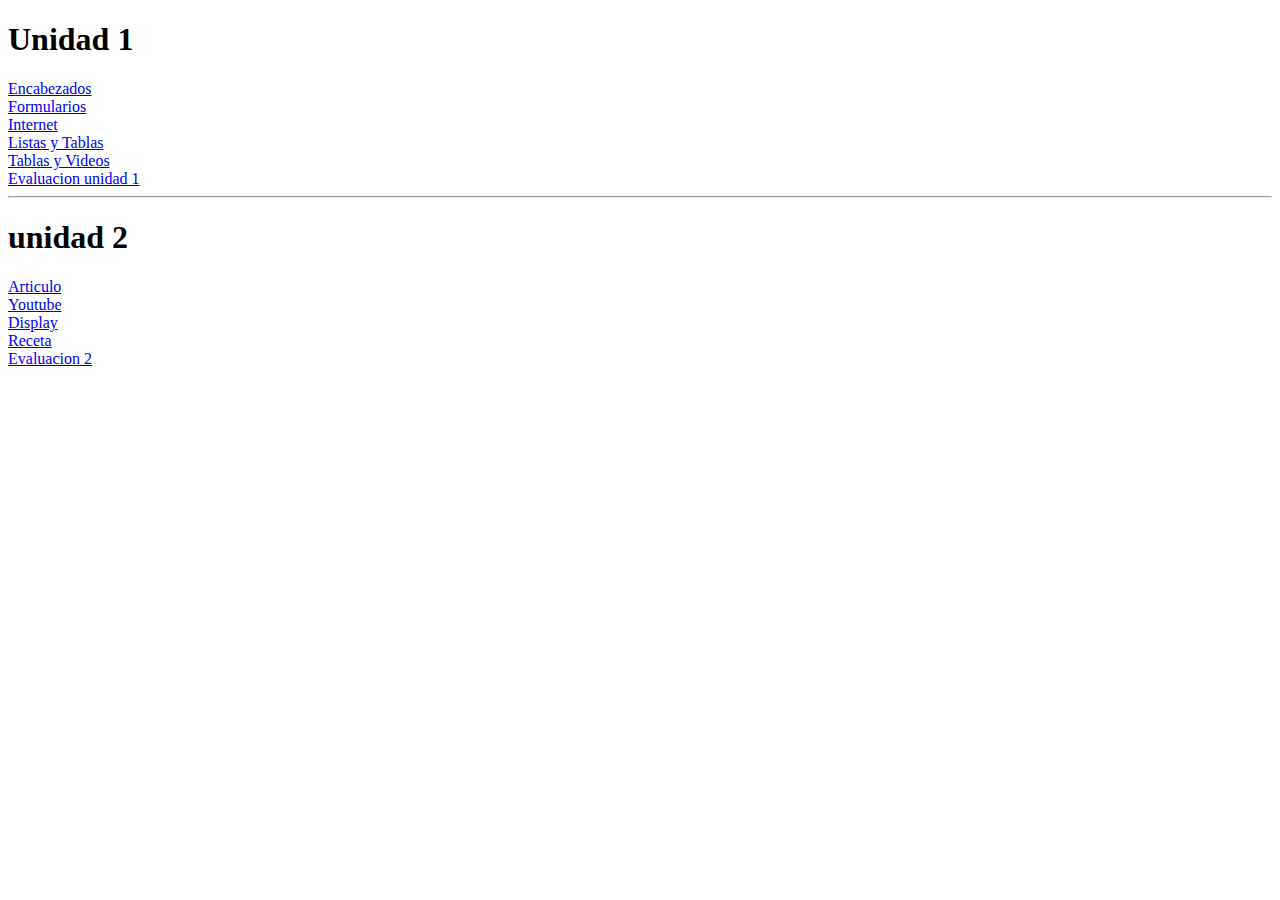
<file: index.html>
<!DOCTYPE html>
<html lang="en">
<meta>
    <meta charset="UTF-8">
    <meta http-equiv="X-UA-Compatible" content="IE=edge">
    <meta name="viewport" content="width=device-width, initial-scale=1.0">
    <title>Index</title>
    <meta name="keywords" content="curso online de design web"> 
    <meta name="" content="">
    <meta name="author" content="manuel  fierro "> 

</head>
<body>
    <h1>Unidad 1</h1>
<li><a href="/u1/encabezados.html">Encabezados</a></li>
<li><a href="/u1/formularios.html">Formularios</a></li>
<li><a href="/u1/Internet.html">Internet</a></li>
<li><a href="/u1/listasyenlaces.html">Listas y Tablas</a></li>
<li><a href="/u1/tablasyvideos.html">Tablas y Videos</a></li>
<li><a href="/u1/Evaluacionu1.html">Evaluacion unidad 1<div></a></li>
<hr>
<h1> unidad 2</h1>
<li><a href="/u2/articulo.html">Articulo</a></li>
<li><a href="/u2/youtube.html">Youtube</a></li>
<li><a href="/u2/display.html">Display</a></li>
<li><a href="/u2/receta.html">Receta</a></li>
<li><a href="/u2/evaluacion2.html">Evaluacion 2</a></li>
<li><a href=""><div></a></li>
</body>
</html>
</file>
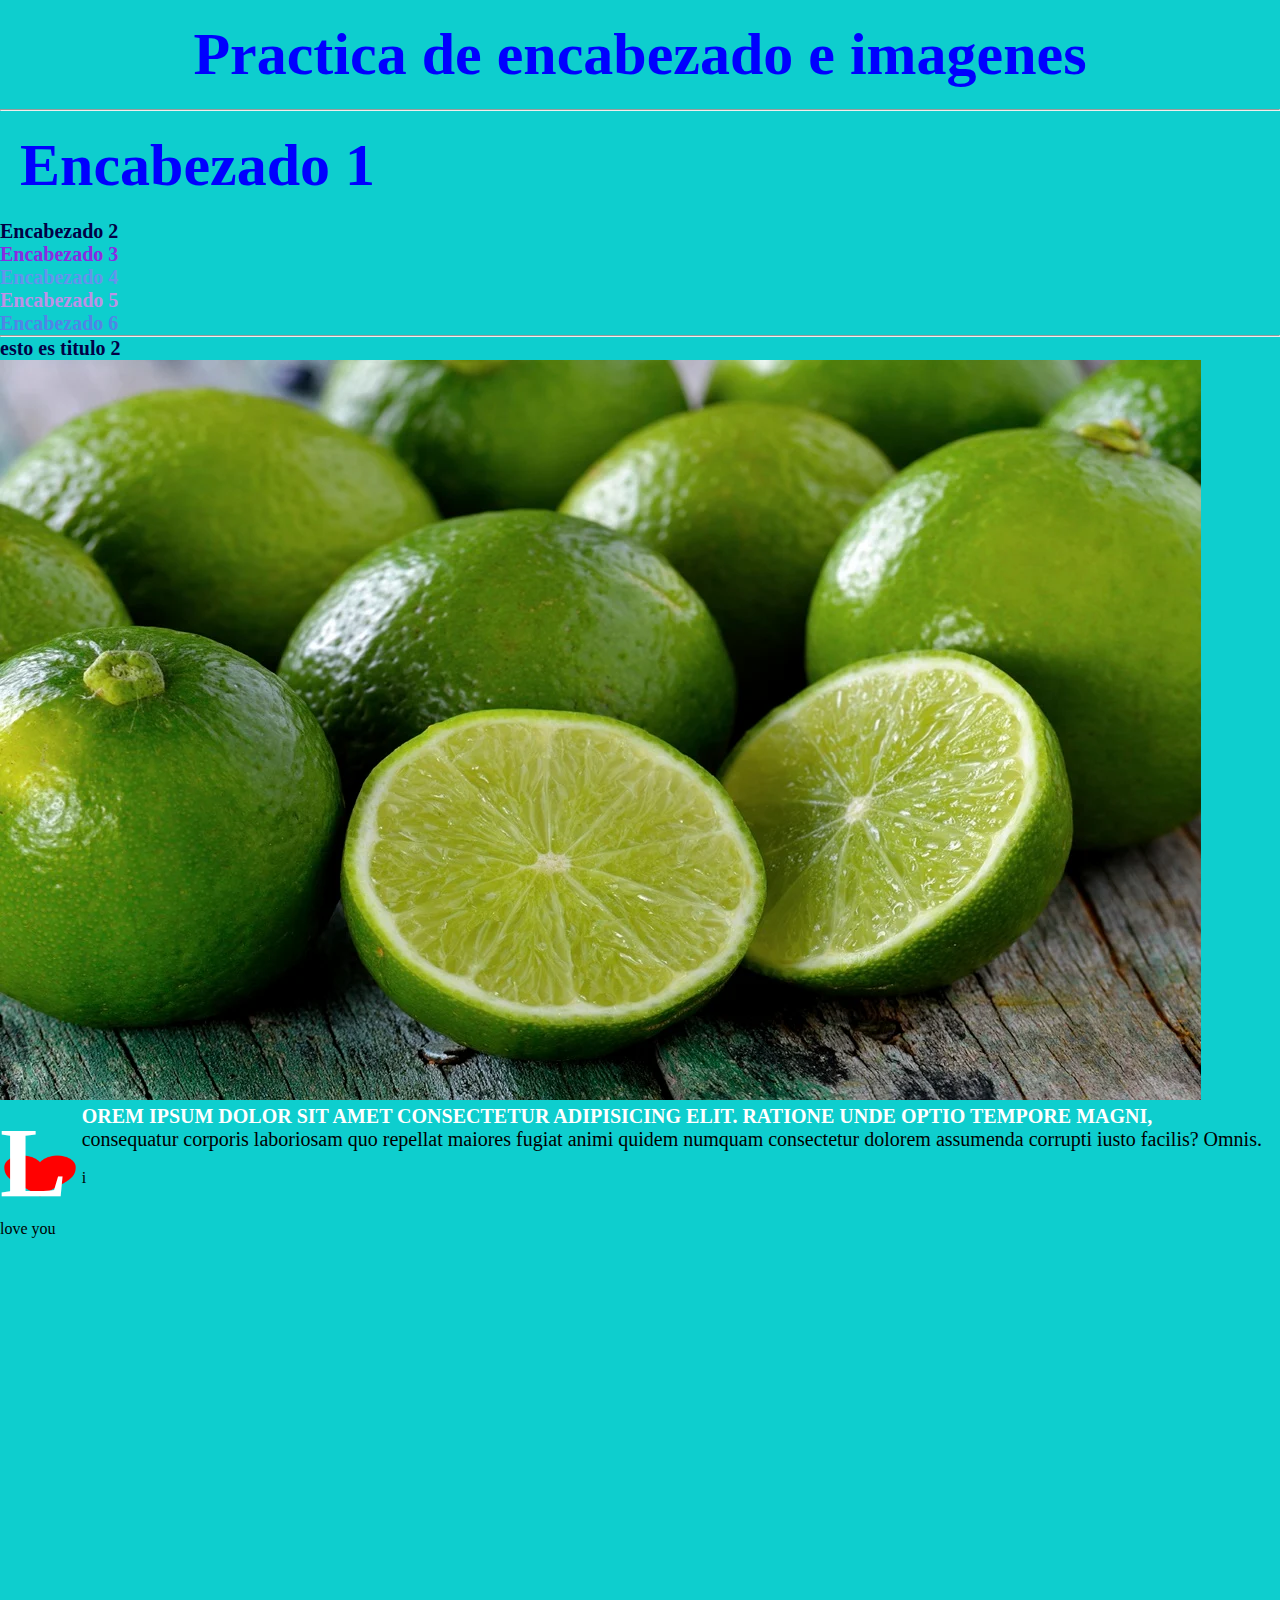
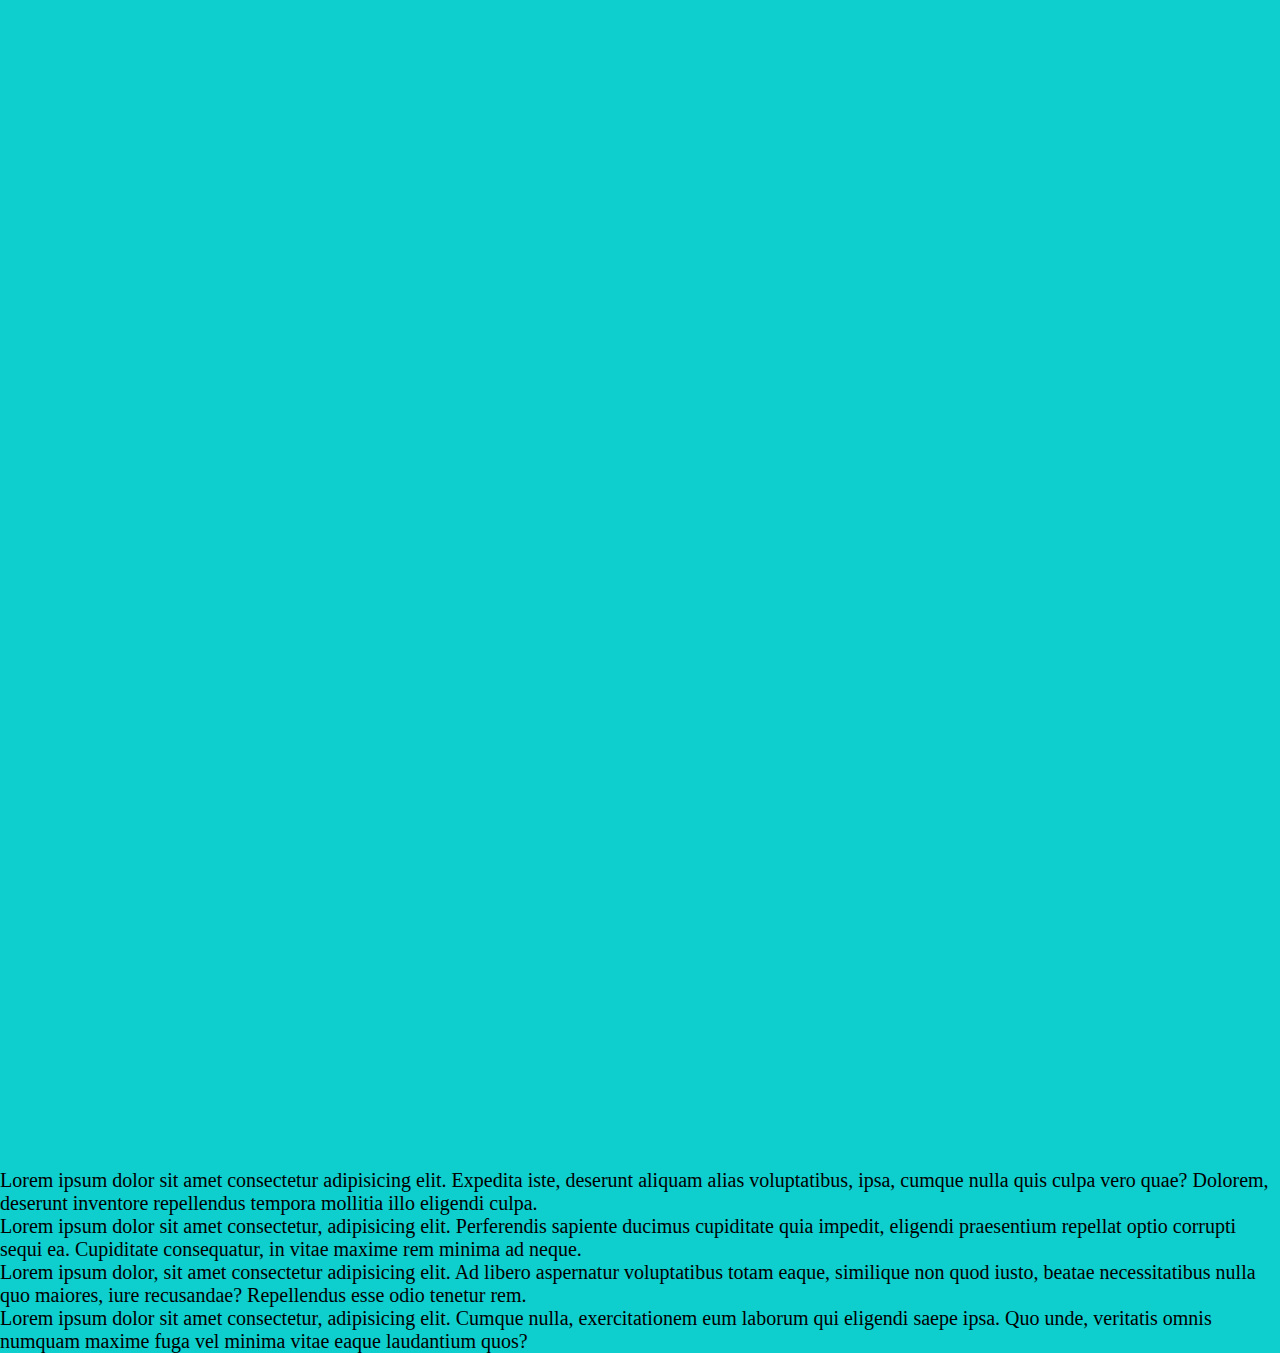
<file: u1/encabezados.html>
<!DOCTYPE html>
<html lang="en">
<head>
    <meta charset="UTF-8">
    <meta http-equiv="X-UA-Compatible" content="IE=edge">
    <meta name="viewport" content="width=device-width, initial-scale=1.0">
    <title>encabezados e imagenes </title>
    <link rel="stylesheet" href="../css/Encabezados.css">
</head>
<body>
    <h1>Practica de encabezado e imagenes</h1>
    <hr>
    <h1 class="encabezado1">Encabezado 1</h1>
    <h2>Encabezado 2</h2>
    <h3>Encabezado 3</h3>
    <h4>Encabezado 4</h4>
    <h5>Encabezado 5</h5>
    <h6>Encabezado 6</h6>
    <hr>
    <h2>esto es titulo 2 </h2>
    <img src="../img/limones_istock_el_universal.webp" alt="limones_istock_el_universal">
    <p class="parrafo">Lorem ipsum dolor sit amet consectetur adipisicing elit. Ratione unde optio tempore magni, 
       consequatur corporis laboriosam quo repellat maiores fugiat animi quidem numquam consectetur 
       dolorem assumenda corrupti iusto facilis? Omnis.</p>
    <p class="parrafo2"> Lorem ipsum dolor sit amet consectetur adipisicing elit. Expedita iste, deserunt aliquam alias voluptatibus, ipsa, cumque nulla quis culpa vero quae? Dolorem, deserunt inventore repellendus tempora mollitia illo eligendi culpa.</p>
    <p> Lorem ipsum dolor sit amet consectetur, adipisicing elit. Perferendis sapiente ducimus cupiditate quia impedit, eligendi praesentium repellat optio corrupti sequi ea. Cupiditate consequatur, in vitae maxime rem minima ad neque.</p>
    <p> Lorem ipsum dolor, sit amet consectetur adipisicing elit. Ad libero aspernatur voluptatibus totam eaque, similique non quod iusto, beatae necessitatibus nulla quo maiores, iure recusandae? Repellendus esse odio tenetur rem.</p>
    Lorem ipsum dolor sit amet consectetur, adipisicing elit. Cumque nulla, exercitationem eum laborum qui eligendi saepe ipsa. Quo unde, veritatis omnis numquam maxime fuga vel minima vitae eaque laudantium quos?
</body>
</html>
</file>
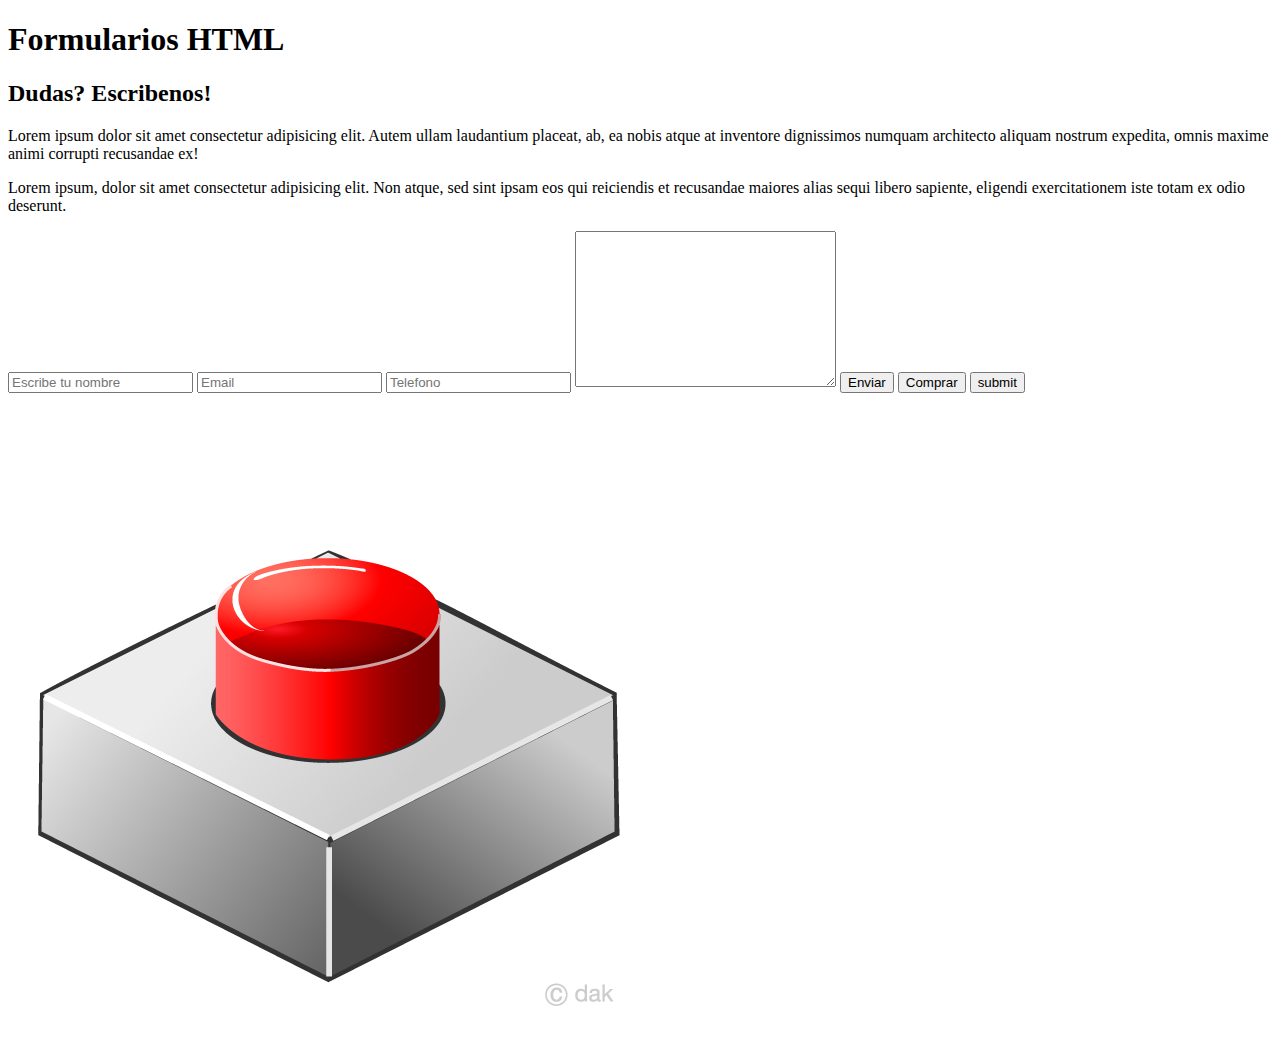
<file: u1/formularios.html>
<!DOCTYPE html>
<html lang="en">
<head>
    <meta charset="UTF-8">
    <meta http-equiv="X-UA-Compatible" content="IE=edge">
    <meta name="viewport" content="width=device-width, initial-scale=1.0">
    <title>Formularios</title>
</head>
<body>
<header>
   <div>
<h1>Formularios HTML</h1>

  </div>
</header>    
<main>

    <section>
    <div>
    <h2>Dudas? Escribenos!</h2>
        <p>Lorem ipsum dolor sit amet consectetur adipisicing elit. Autem ullam laudantium placeat, ab, ea nobis atque at inventore dignissimos numquam architecto aliquam nostrum expedita, omnis maxime animi corrupti recusandae ex!</p>
        <p>Lorem ipsum, dolor sit amet consectetur adipisicing elit. Non atque, sed sint ipsam eos qui reiciendis et recusandae maiores alias sequi libero sapiente, eligendi exercitationem iste totam ex odio deserunt.</p>
    </div> 
    <div>
    <form action="enviar.php" method="post"></form>
    <input type="text" name="nombre" id="" placeholder="Escribe tu nombre">
    <input type="email" name="email" id="" placeholder="Email" >
    <input type="tel" name="telefono" id="" placeholder="Telefono">
    <textarea name="Mensaje" id="" cols="30" rows="10"></textarea>    
    <input type="button" value="Enviar">
    <input type="button" value="Comprar">
    <input type="submit" value="submit">
    <input type="image" src="../img/2383.png" alt="">
</div>
    
    </section>
</main>
<footer>
    <div>




    </div>
</footer>




</body>
</html>
</file>
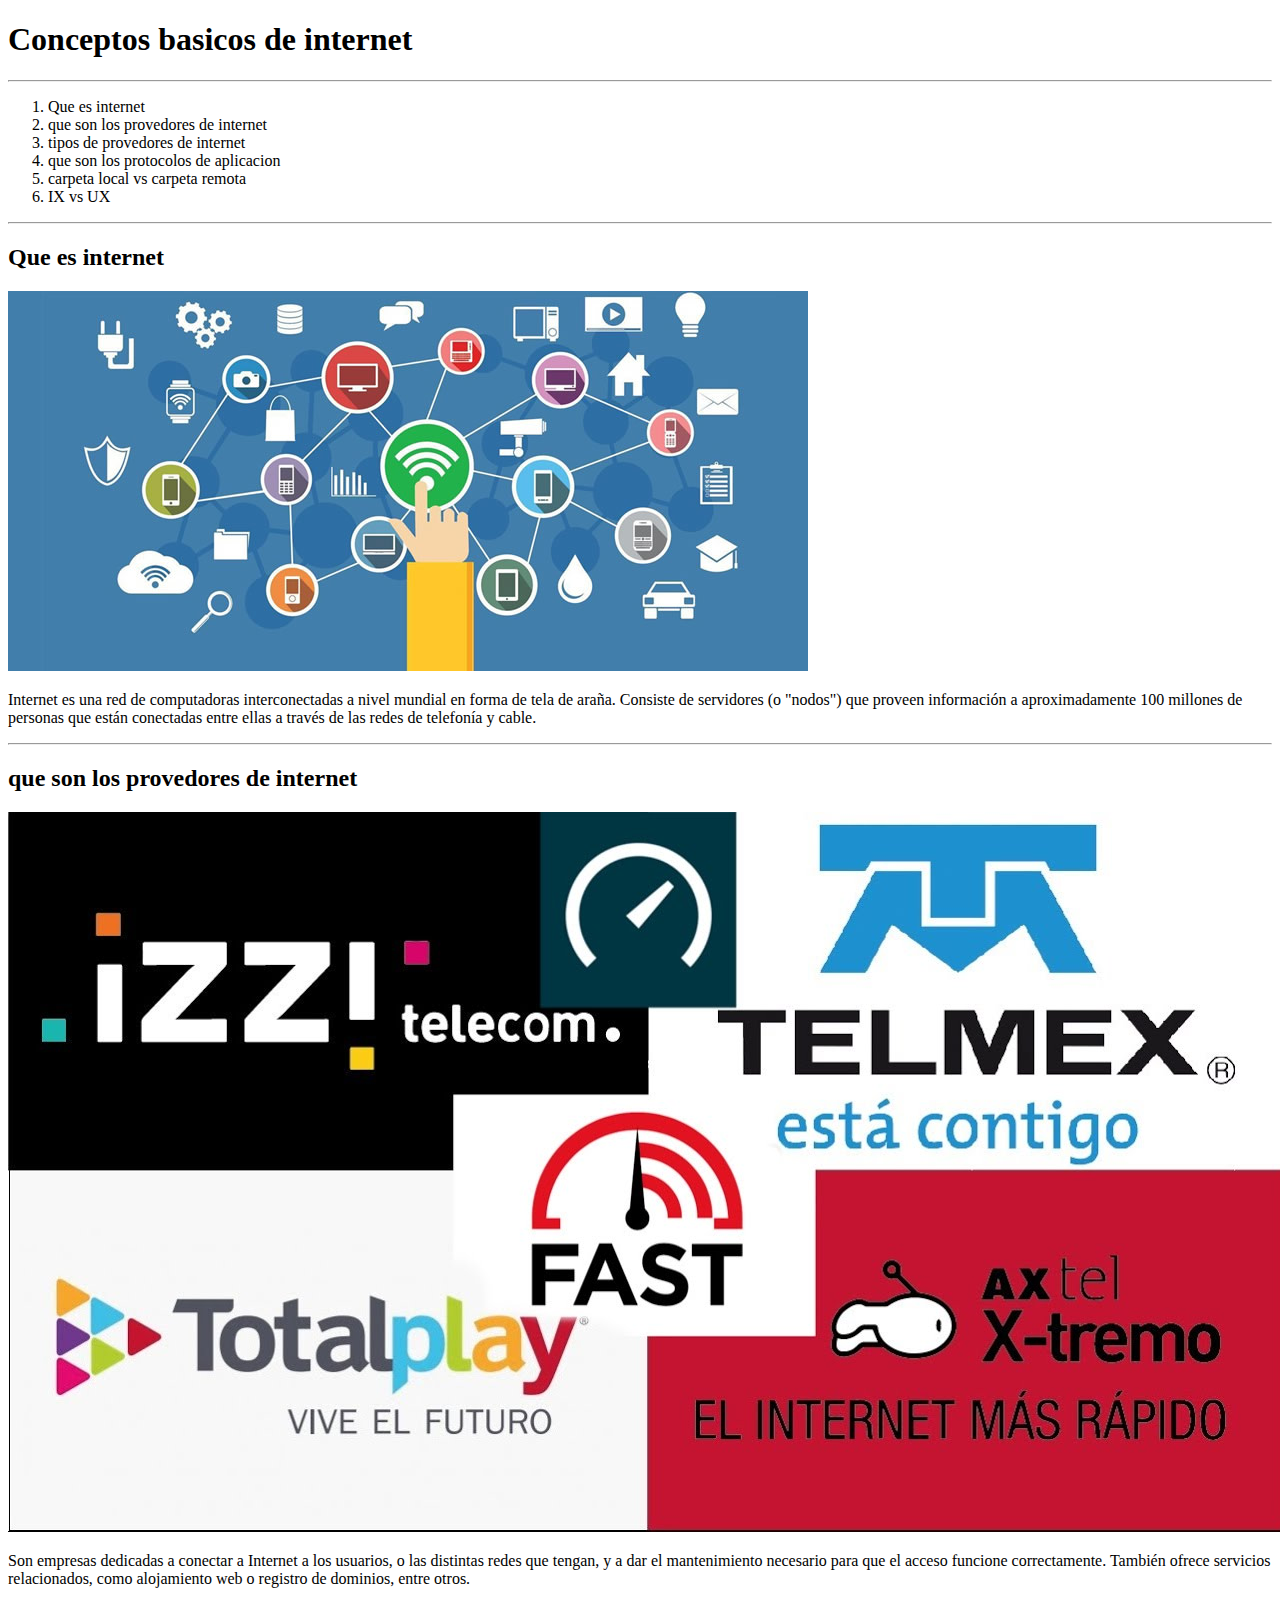
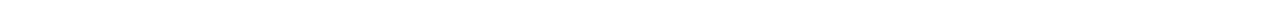
<file: u1/Internet.html>
<!DOCTYPE html>
<html lang="en">
<head>
    <meta charset="UTF-8">
    <meta http-equiv="X-UA-Compatible" content="IE=edge">
    <meta name="viewport" content="width=device-width, initial-scale=1.0">
    <title>Document</title>
</head>
<body>
    <h1>Conceptos basicos de internet</h1>
    <hr>
<ol>
<li>Que es internet</li>
<li>que son los provedores de internet</li>
<li>tipos de provedores de internet</li>
<li>que son los protocolos de aplicacion</li>
<li>carpeta local vs carpeta remota</li>
<li>IX vs UX</li>
</ol>
<hr>
<h2>Que es internet</h2>
<img src="../img/internet.jpeg" alt="">
<p>Internet es una red de computadoras interconectadas a nivel mundial en forma de tela de araña. Consiste de servidores (o "nodos") que proveen información a aproximadamente 100 millones de personas que están conectadas entre ellas a través de las redes de telefonía y cable.</p>
<hr>
<h2>que son los provedores de internet</h2>
<img src="../img/proveedor-de-Internet.jpeg" alt="">
<p>Son empresas dedicadas a conectar a Internet a los usuarios, o las distintas redes que tengan,
    y a dar el mantenimiento necesario para que el acceso funcione correctamente. También
    ofrece servicios relacionados, como alojamiento web o registro de dominios, entre otros.</p>










</body>
</html>
</file>
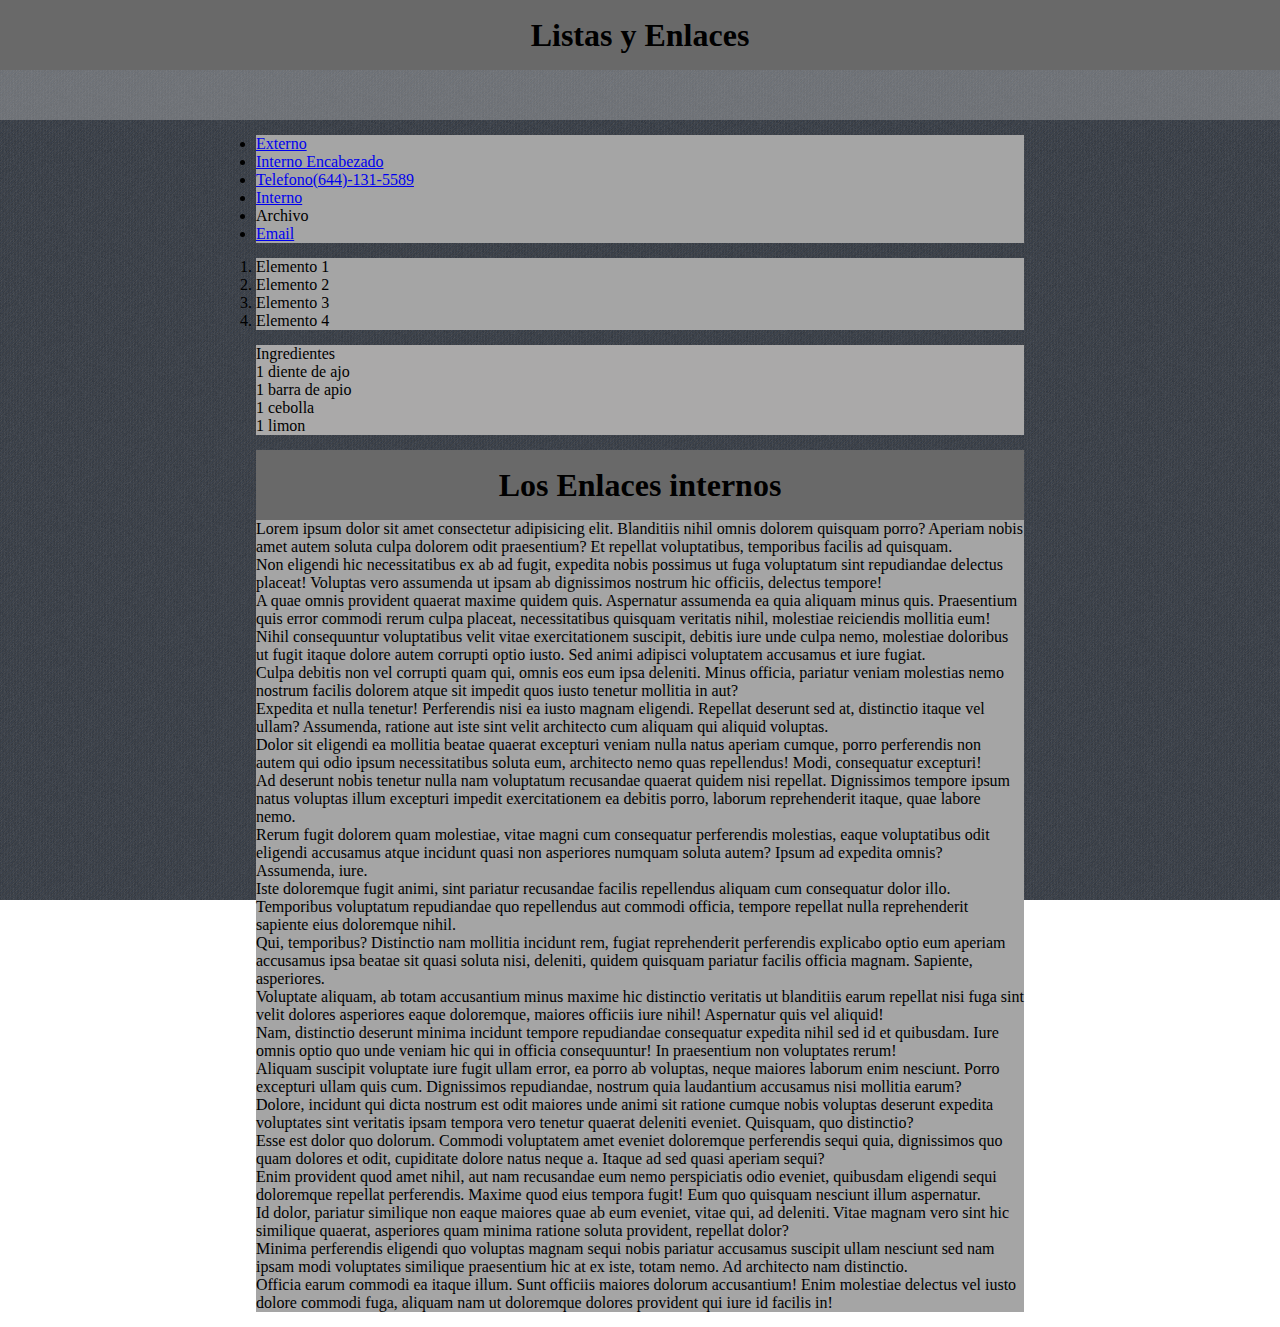
<file: u1/listasyenlaces.html>
<!DOCTYPE html>
<html lang="en">
<head>
    <meta charset="UTF-8">
    <meta http-equiv="X-UA-Compatible" content="IE=edge">
    <meta name="viewport" content="width=device-width, initial-scale=1.0">
    <title>Listas y Enlaces</title>
    <link rel="stylesheet" href="../css/listas.css">
</head>
<body>
<div>
<header class="cabecera">
    <h1>Listas y Enlaces</h1>
</header>
<main>
<section class="cajas Enlaces">
<ul>
   <li><a href="https://google.com" target="_blank">Externo</a></li>
   <li><a href="encabezados.html">Interno Encabezado</a></li>
   <li><a href="tel:6441315589">Telefono(644)-131-5589</a></li>
   <li><a href="#int">Interno</a></li>
   <li>Archivo</li> 
   <li><a href="mailto:manifierro@hotmail.com">Email</a></li>   
</ul>
</section>
<section class="cajas">
<ol>
    <li>Elemento 1</li>
    <li>Elemento 2</li>
    <li>Elemento 3</li>
    <li>Elemento 4</li>
</ol>
</section>
<section class="cajas Ingredientes">
<dl>
    <dt>Ingredientes</dt>
    <dd>1 diente de ajo</dd>
    <dd>1 barra de apio</dd>
    <dd>1 cebolla</dd>
    <dd>1 limon</dd>
</dl>
</section>
<article class="cajas">
    <a name="int"></a>
    <h1>Los Enlaces internos</h1>
<p>Lorem ipsum dolor sit amet consectetur adipisicing elit. Blanditiis nihil omnis dolorem quisquam porro? Aperiam nobis amet autem soluta culpa dolorem odit praesentium? Et repellat voluptatibus, temporibus facilis ad quisquam.</p>
<p>Non eligendi hic necessitatibus ex ab ad fugit, expedita nobis possimus ut fuga voluptatum sint repudiandae delectus placeat! Voluptas vero assumenda ut ipsam ab dignissimos nostrum hic officiis, delectus tempore!</p>
<p>A quae omnis provident quaerat maxime quidem quis. Aspernatur assumenda ea quia aliquam minus quis. Praesentium quis error commodi rerum culpa placeat, necessitatibus quisquam veritatis nihil, molestiae reiciendis mollitia eum!</p>
<p>Nihil consequuntur voluptatibus velit vitae exercitationem suscipit, debitis iure unde culpa nemo, molestiae doloribus ut fugit itaque dolore autem corrupti optio iusto. Sed animi adipisci voluptatem accusamus et iure fugiat.</p>
<p>Culpa debitis non vel corrupti quam qui, omnis eos eum ipsa deleniti. Minus officia, pariatur veniam molestias nemo nostrum facilis dolorem atque sit impedit quos iusto tenetur mollitia in aut?</p>
<p>Expedita et nulla tenetur! Perferendis nisi ea iusto magnam eligendi. Repellat deserunt sed at, distinctio itaque vel ullam? Assumenda, ratione aut iste sint velit architecto cum aliquam qui aliquid voluptas.</p>
<p>Dolor sit eligendi ea mollitia beatae quaerat excepturi veniam nulla natus aperiam cumque, porro perferendis non autem qui odio ipsum necessitatibus soluta eum, architecto nemo quas repellendus! Modi, consequatur excepturi!</p>
<p>Ad deserunt nobis tenetur nulla nam voluptatum recusandae quaerat quidem nisi repellat. Dignissimos tempore ipsum natus voluptas illum excepturi impedit exercitationem ea debitis porro, laborum reprehenderit itaque, quae labore nemo.</p>
<p>Rerum fugit dolorem quam molestiae, vitae magni cum consequatur perferendis molestias, eaque voluptatibus odit eligendi accusamus atque incidunt quasi non asperiores numquam soluta autem? Ipsum ad expedita omnis? Assumenda, iure.</p>
<p>Iste doloremque fugit animi, sint pariatur recusandae facilis repellendus aliquam cum consequatur dolor illo. Temporibus voluptatum repudiandae quo repellendus aut commodi officia, tempore repellat nulla reprehenderit sapiente eius doloremque nihil.</p>
<p>Qui, temporibus? Distinctio nam mollitia incidunt rem, fugiat reprehenderit perferendis explicabo optio eum aperiam accusamus ipsa beatae sit quasi soluta nisi, deleniti, quidem quisquam pariatur facilis officia magnam. Sapiente, asperiores.</p>
<p>Voluptate aliquam, ab totam accusantium minus maxime hic distinctio veritatis ut blanditiis earum repellat nisi fuga sint velit dolores asperiores eaque doloremque, maiores officiis iure nihil! Aspernatur quis vel aliquid!</p>
<p>Nam, distinctio deserunt minima incidunt tempore repudiandae consequatur expedita nihil sed id et quibusdam. Iure omnis optio quo unde veniam hic qui in officia consequuntur! In praesentium non voluptates rerum!</p>
<p>Aliquam suscipit voluptate iure fugit ullam error, ea porro ab voluptas, neque maiores laborum enim nesciunt. Porro excepturi ullam quis cum. Dignissimos repudiandae, nostrum quia laudantium accusamus nisi mollitia earum?</p>
<p>Dolore, incidunt qui dicta nostrum est odit maiores unde animi sit ratione cumque nobis voluptas deserunt expedita voluptates sint veritatis ipsam tempora vero tenetur quaerat deleniti eveniet. Quisquam, quo distinctio?</p>
<p>Esse est dolor quo dolorum. Commodi voluptatem amet eveniet doloremque perferendis sequi quia, dignissimos quo quam dolores et odit, cupiditate dolore natus neque a. Itaque ad sed quasi aperiam sequi?</p>
<p>Enim provident quod amet nihil, aut nam recusandae eum nemo perspiciatis odio eveniet, quibusdam eligendi sequi doloremque repellat perferendis. Maxime quod eius tempora fugit! Eum quo quisquam nesciunt illum aspernatur.</p>
<p>Id dolor, pariatur similique non eaque maiores quae ab eum eveniet, vitae qui, ad deleniti. Vitae magnam vero sint hic similique quaerat, asperiores quam minima ratione soluta provident, repellat dolor?</p>
<p>Minima perferendis eligendi quo voluptas magnam sequi nobis pariatur accusamus suscipit ullam nesciunt sed nam ipsam modi voluptates similique praesentium hic at ex iste, totam nemo. Ad architecto nam distinctio.</p>
<p>Officia earum commodi ea itaque illum. Sunt officiis maiores dolorum accusantium! Enim molestiae delectus vel iusto dolore commodi fuga, aliquam nam ut doloremque dolores provident qui iure id facilis in!</p>
</article>



</main>
<footer>


</footer>

</div>
</body>
</html>
</file>
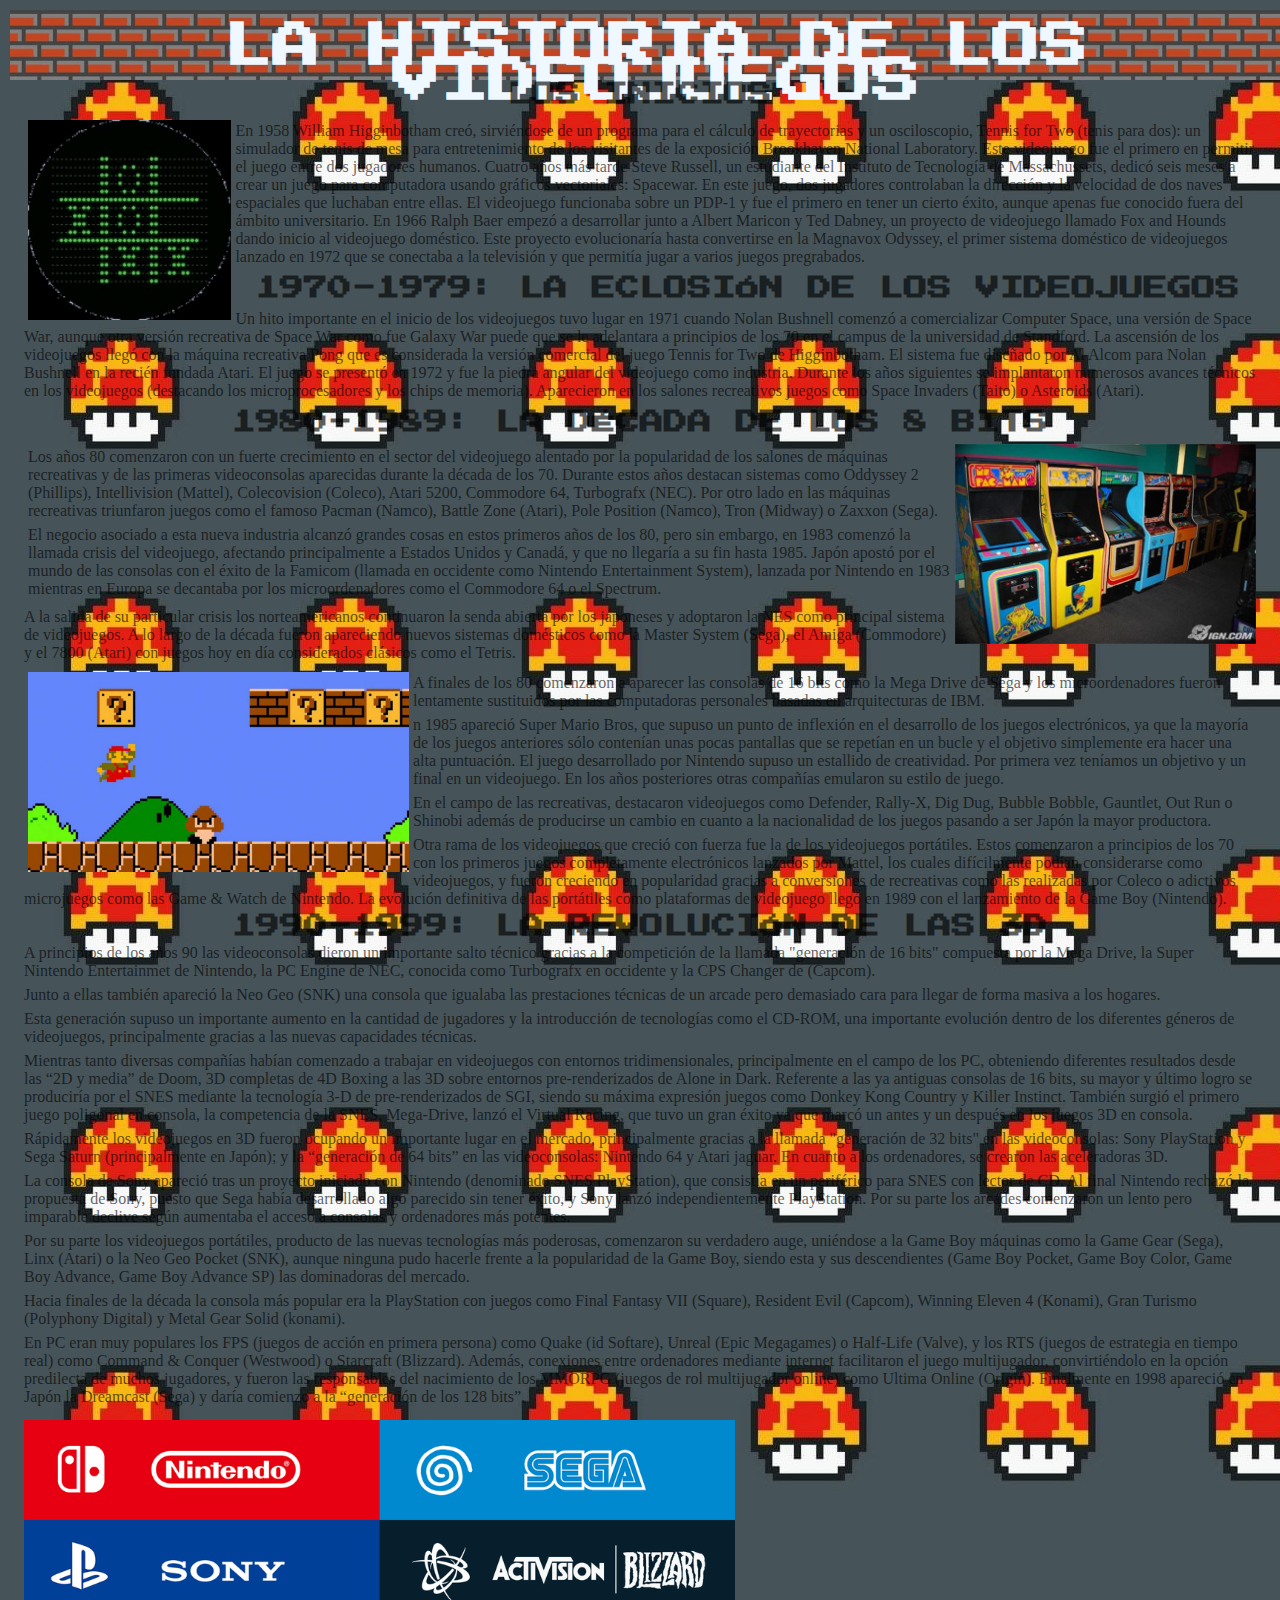
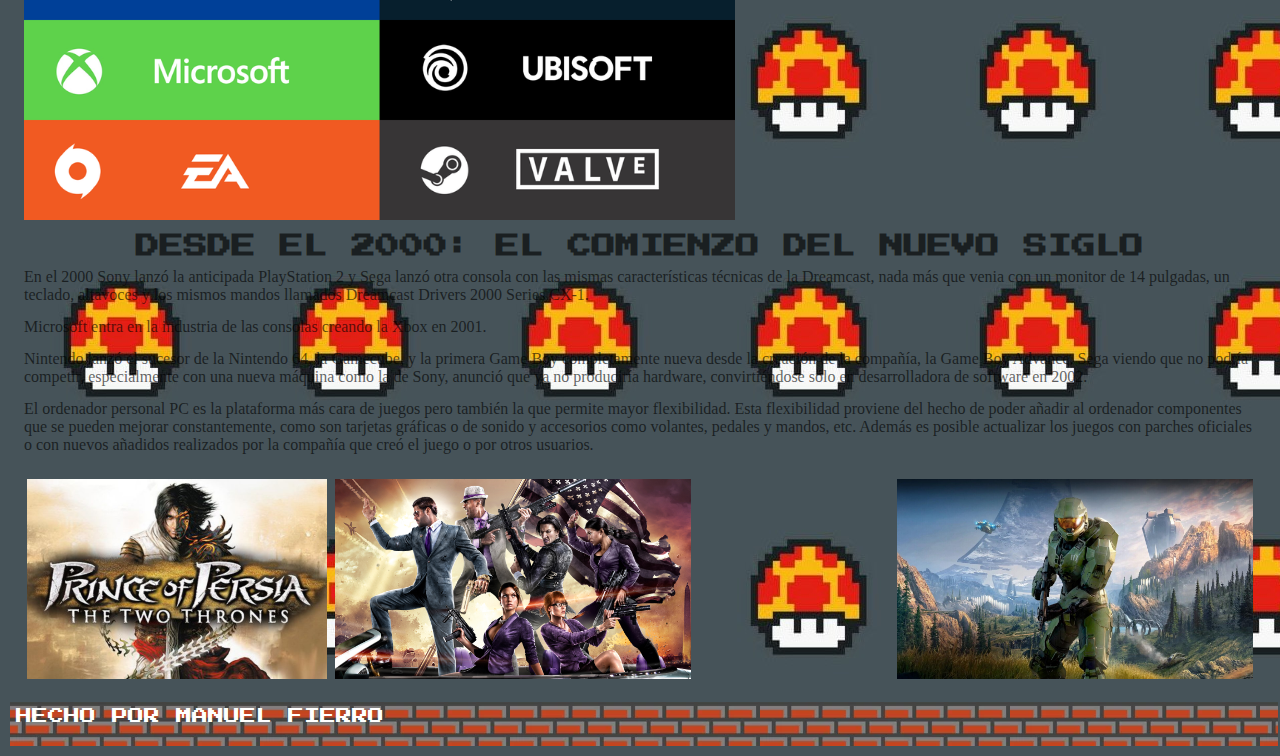
<file: u2/articulo.html>
<!DOCTYPE html>
<html lang="en">
<head>
    <meta charset="UTF-8">
    <meta http-equiv="X-UA-Compatible" content="IE=edge">
    <meta name="viewport" content="width=device-width, initial-scale=1.0">
    <link href="https://fonts.googleapis.com/css2?family=Poppins:wght@300;400;600&family=Press+Start+2P&display=swap" rel="stylesheet">
    <link rel="stylesheet" href="../css/articulo.css">
    <title>Document</title>
</head>
 <body>
    <header class="cabecera">
<h1>La Historia de los Videojuegos </h1>
</header>
<main>
<article>
    <h2>los inicios</h2>
    
   <section>
    <div><img class="imagen" src="../img/oxo.jpg" alt="mario width="200" height="200" style="float:left"></div>
    
    <p>En 1958 William Higginbotham creó, sirviéndose de un programa para el cálculo de trayectorias y un osciloscopio, Tennis for Two (tenis para dos): un simulador de tenis de mesa para entretenimiento de los visitantes de la exposición Brookhaven National Laboratory.
       Este videojuego fue el primero en permitir el juego entre dos jugadores humanos. Cuatro años más tarde Steve Russell, un estudiante del Instituto de Tecnología de Massachussets, dedicó seis meses a crear un juego para computadora usando gráficos vectoriales: Spacewar.
       En este juego, dos jugadores controlaban la dirección y la velocidad de dos naves espaciales que luchaban entre ellas. El videojuego funcionaba sobre un PDP-1 y fue el primero en tener un cierto éxito, aunque apenas fue conocido fuera del ámbito universitario.
       En 1966 Ralph Baer empezó a desarrollar junto a Albert Maricon y Ted Dabney, un proyecto de videojuego llamado Fox and Hounds dando inicio al videojuego doméstico. Este proyecto evolucionaría hasta convertirse en la Magnavox Odyssey, el primer sistema doméstico de videojuegos lanzado en 1972 que se conectaba a la televisión y que permitía jugar a varios juegos pregrabados.</p>
    
   </section>
       <h2>1970-1979: La eclosión de los videojuegos</h2>
    
    <section><p>Un hito importante en el inicio de los videojuegos tuvo lugar en 1971 cuando Nolan Bushnell comenzó a comercializar Computer Space, una versión de Space War, aunque otra versión recreativa de Space War como fue Galaxy War puede que se le adelantara a principios de los 70 en el campus de la universidad de Standford.
        La ascensión de los videojuegos llegó con la máquina recreativa Pong que es considerada la versión comercial del juego Tennis for Two de Higginbotham. El sistema fue diseñado por Al Alcom para Nolan Bushnell en la recién fundada Atari.
        El juego se presentó en 1972 y fue la piedra angular del videojuego como industria. Durante los años siguientes se implantaron numerosos avances técnicos en los videojuegos (destacando los microprocesadores y los chips de memoria). Aparecieron en los salones recreativos juegos como Space Invaders (Taito) o Asteroids (Atari).</p>
     </section>
        
     <h2>1980-1989: La década de los 8 bits</h2>
    <section>
        <img src="../img/pacman.jpg" alt="pacman width="200" height="200" style="float:right">
    <section>
        <p>Los años 80 comenzaron con un fuerte crecimiento en el sector del videojuego alentado por la popularidad de los salones de máquinas recreativas y de las primeras videoconsolas aparecidas durante la década de los 70.
        Durante estos años destacan sistemas como Oddyssey 2 (Phillips), Intellivision (Mattel), Colecovision (Coleco), Atari 5200, Commodore 64, Turbografx (NEC). Por otro lado en las máquinas recreativas triunfaron juegos como el famoso Pacman (Namco), Battle Zone (Atari), Pole Position (Namco), Tron (Midway) o Zaxxon (Sega).</p>
     
        <p>El negocio asociado a esta nueva industria alcanzó grandes cosas en estos primeros años de los 80, pero sin embargo, en 1983 comenzó la llamada crisis del videojuego, afectando principalmente a Estados Unidos y Canadá, y que no llegaría a su fin hasta 1985.
        Japón apostó por el mundo de las consolas con el éxito de la Famicom (llamada en occidente como Nintendo Entertainment System), lanzada por Nintendo en 1983 mientras en Europa se decantaba por los microordenadores como el Commodore 64 o el Spectrum.</p>
    </section>
<p>A la salida de su particular crisis los norteamericanos continuaron la senda abierta por los japoneses y adoptaron la NES como principal sistema de videojuegos. A lo largo de la década fueron apareciendo nuevos sistemas domésticos como la Master System (Sega), el Amiga (Commodore) y el 7800 (Atari) con juegos hoy en día considerados clásicos como el Tetris.</p>

<div><img class="imagen" src="../img/mario.jpg" alt="mario width="200" height="200" style="float:left"></div>

<p>A finales de los 80 comenzaron a aparecer las consolas de 16 bits como la Mega Drive de Sega y los microordenadores fueron lentamente sustituidos por las computadoras personales basadas en arquitecturas de IBM.</p>

<p>n 1985 apareció Super Mario Bros, que supuso un punto de inflexión en el desarrollo de los juegos electrónicos, ya que la mayoría de los juegos anteriores sólo contenían unas pocas pantallas que se repetían en un bucle y el objetivo simplemente era hacer una alta puntuación. El juego desarrollado por Nintendo supuso un estallido de creatividad. Por primera vez teníamos un objetivo y un final en un videojuego. En los años posteriores otras compañías emularon su estilo de juego.</p>

<p>En el campo de las recreativas, destacaron videojuegos como Defender, Rally-X, Dig Dug, Bubble Bobble, Gauntlet, Out Run o Shinobi además de producirse un cambio en cuanto a la nacionalidad de los juegos pasando a ser Japón la mayor productora.</p>

<p>Otra rama de los videojuegos que creció con fuerza fue la de los videojuegos portátiles. Estos comenzaron a principios de los 70 con los primeros juegos completamente electrónicos lanzados por Mattel, los cuales difícilmente podían considerarse como videojuegos, y fueron creciendo en popularidad gracias a conversiones de recreativas como las realizadas por Coleco o adictivos microjuegos como las Game & Watch de Nintendo. La evolución definitiva de las portátiles como plataformas de videojuego llegó en 1989 con el lanzamiento de la Game Boy (Nintendo).</p>

<h2>1990-1999: La revolución de las 3D</h2>

<p>A principios de los años 90 las videoconsolas dieron un importante salto técnico gracias a la competición de la llamada "generación de 16 bits" compuesta por la Mega Drive, la Super Nintendo Entertainmet de Nintendo, la PC Engine de NEC, conocida como Turbografx en occidente y la CPS Changer de (Capcom).</p>

<p> Junto a ellas también apareció la Neo Geo (SNK) una consola que igualaba las prestaciones técnicas de un arcade pero demasiado cara para llegar de forma masiva a los hogares. </p>

<p>Esta generación supuso un importante aumento en la cantidad de jugadores y la introducción de tecnologías como el CD-ROM, una importante evolución dentro de los diferentes géneros de videojuegos, principalmente gracias a las nuevas capacidades técnicas.</p>

<p>Mientras tanto diversas compañías habían comenzado a trabajar en videojuegos con entornos tridimensionales, principalmente en el campo de los PC, obteniendo diferentes resultados desde las “2D y media” de Doom, 3D completas de 4D Boxing a las 3D sobre entornos pre-renderizados de Alone in Dark. Referente a las ya antiguas consolas de 16 bits, su mayor y último logro se produciría por el SNES mediante la tecnología 3-D de pre-renderizados de SGI, siendo su máxima expresión juegos como Donkey Kong Country y Killer Instinct. También surgió el primero juego poligonal en consola, la competencia de la SNES, Mega-Drive, lanzó el Virtual Racing, que tuvo un gran éxito ya que marcó un antes y un después en los juegos 3D en consola.</p>

<p>Rápidamente los videojuegos en 3D fueron ocupando un importante lugar en el mercado, principalmente gracias a la llamada "generación de 32 bits" en las videoconsolas: Sony PlayStation y Sega Saturn (principalmente en Japón); y la “generación de 64 bits” en las videoconsolas: Nintendo 64 y Atari jaguar. En cuanto a los ordenadores, se crearon las aceleradoras 3D.</p>

<p>La consola de Sony apareció tras un proyecto iniciado con Nintendo (denominado SNES PlayStation), que consistía en un periférico para SNES con lector de CD. Al final Nintendo rechazó la propuesta de Sony, puesto que Sega había desarrollado algo parecido sin tener éxito, y Sony lanzó independientemente PlayStation.
    Por su parte los arcades comenzaron un lento pero imparable declive según aumentaba el acceso a consolas y ordenadores más potentes. </p>

<p>Por su parte los videojuegos portátiles, producto de las nuevas tecnologías más poderosas, comenzaron su verdadero auge, uniéndose a la Game Boy máquinas como la Game Gear (Sega), Linx (Atari) o la Neo Geo Pocket (SNK), aunque ninguna pudo hacerle frente a la popularidad de la Game Boy, siendo esta y sus descendientes (Game Boy Pocket, Game Boy Color, Game Boy Advance, Game Boy Advance SP) las dominadoras del mercado.</p>

<p>Hacia finales de la década la consola más popular era la PlayStation con juegos como Final Fantasy VII (Square), Resident Evil (Capcom), Winning Eleven 4 (Konami), Gran Turismo (Polyphony Digital) y Metal Gear Solid (konami).</p>

<p>En PC eran muy populares los FPS  (juegos de acción en primera persona) como Quake (id Softare), Unreal (Epic Megagames) o Half-Life (Valve), y los RTS (juegos de estrategia en tiempo real) como Command & Conquer (Westwood) o Starcraft (Blizzard). Además, conexiones entre ordenadores mediante internet facilitaron el juego multijugador, convirtiéndolo en la opción predilecta de muchos jugadores, y fueron las responsables del nacimiento de los MMORPG (juegos de rol multijugador online) como Ultima Online (Origin). Finalmente en 1998 apareció en Japón la Dreamcast (Sega) y daría comienzo a la “generación de los 128 bits”.</p>
    </section>
    <div><img src="../img/kuuycjxch8h11.jpg" alt="width="400 " height="400" style="align-self: center; "></div>
    <h2>Desde el 2000: El comienzo del nuevo siglo </h2>

<section><p>En el 2000 Sony lanzó la anticipada PlayStation 2 y Sega lanzó otra consola con las mismas características técnicas de la Dreamcast, nada más que venia con un monitor de 14 pulgadas, un teclado, altavoces y los mismos mandos llamados Dreamcast Drivers 2000 Series CX-1.</p></section>

<section><p>Microsoft entra en la industria de las consolas creando la Xbox en 2001.</p></section>

<section><p>Nintendo lanzó el sucesor de la Nintendo 64, la Gamecube, y la primera Game Boy completamente nueva desde la creación de la compañía, la Game Boy Advance. Sega viendo que no podría competir, especialmente con una nueva máquina como la de Sony, anunció que ya no produciría hardware, convirtiéndose sólo en desarrolladora de software en 2002.</p></section>

<section><p>El ordenador personal PC es la plataforma más cara de juegos pero también la que permite mayor flexibilidad. Esta flexibilidad proviene del hecho de poder añadir al ordenador componentes que se pueden mejorar constantemente, como son tarjetas gráficas o de sonido y accesorios como volantes, pedales y mandos, etc. Además es posible actualizar los juegos con parches oficiales o con nuevos añadidos realizados por la compañía que creó el juego o por otros usuarios.</p></section>
</article>
<section>
    <div class="imagenes">
          <img src="../img/persia.jpg" alt="width="200" height="200" style="float:left;">
          <img src="../img/saints-row-42.jpg" alt="width="200" height="200" style="float:center">
          <img src="../img/1366_2000.jpeg" alt="width="200" height="200" style="float:right"></div>
</section>
</main>
<footer>
<p>hecho por manuel fierro</p>
</footer>
</body>
</html>
</file>
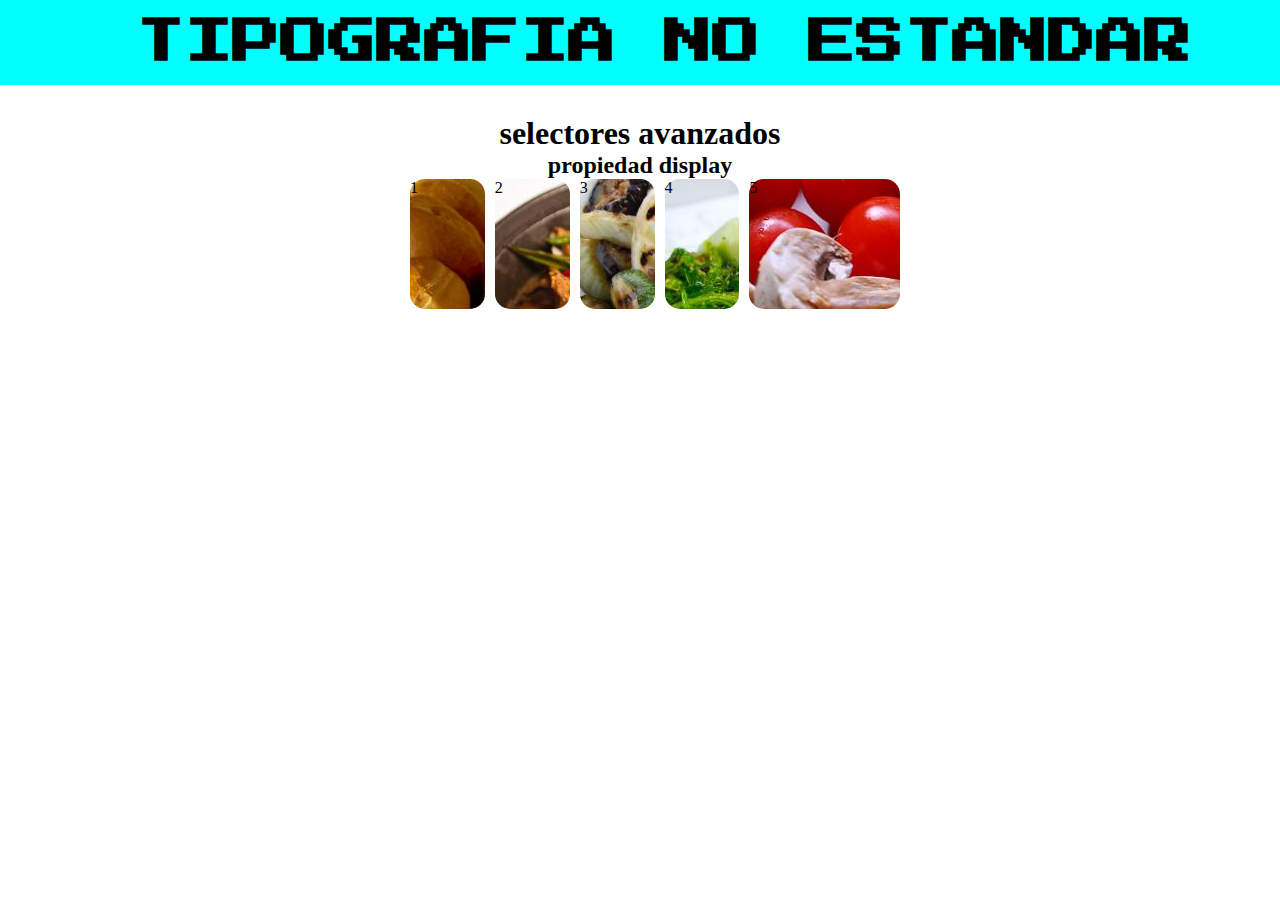
<file: u2/display.html>
<!DOCTYPE html>
<html lang="en">
<head>
    <meta charset="UTF-8">
    <meta http-equiv="X-UA-Compatible" content="IE=edge">
    <meta name="viewport" content="width=device-width, initial-scale=1.0">
    <title>Document</title>
    <link href="https://fonts.googleapis.com/css2?family=Poppins:wght@300;400;600&family=Press+Start+2P&display=swap" rel="stylesheet">
    <link rel="stylesheet" href="../css/display.css"></head>
<body>
    
<header class="cabecera">
<h4>tipografia no estandar</h4>
</header>
<main id="principal">
<h1>selectores avanzados</h1>

<h2>propiedad display</h2>

<div class="contenedor">
<div class="item food1">
   1
</div>
<div class="item food2">
   2
</div>
<div class="item food3">
    3
</div>
<div class="item food4">
    4
 </div>
 <div class="item food5">
    5
 </div>
</div>

<div class="contenedor">

</div>
</main>
<footer>



</footer>


</body>
</html>
</file>
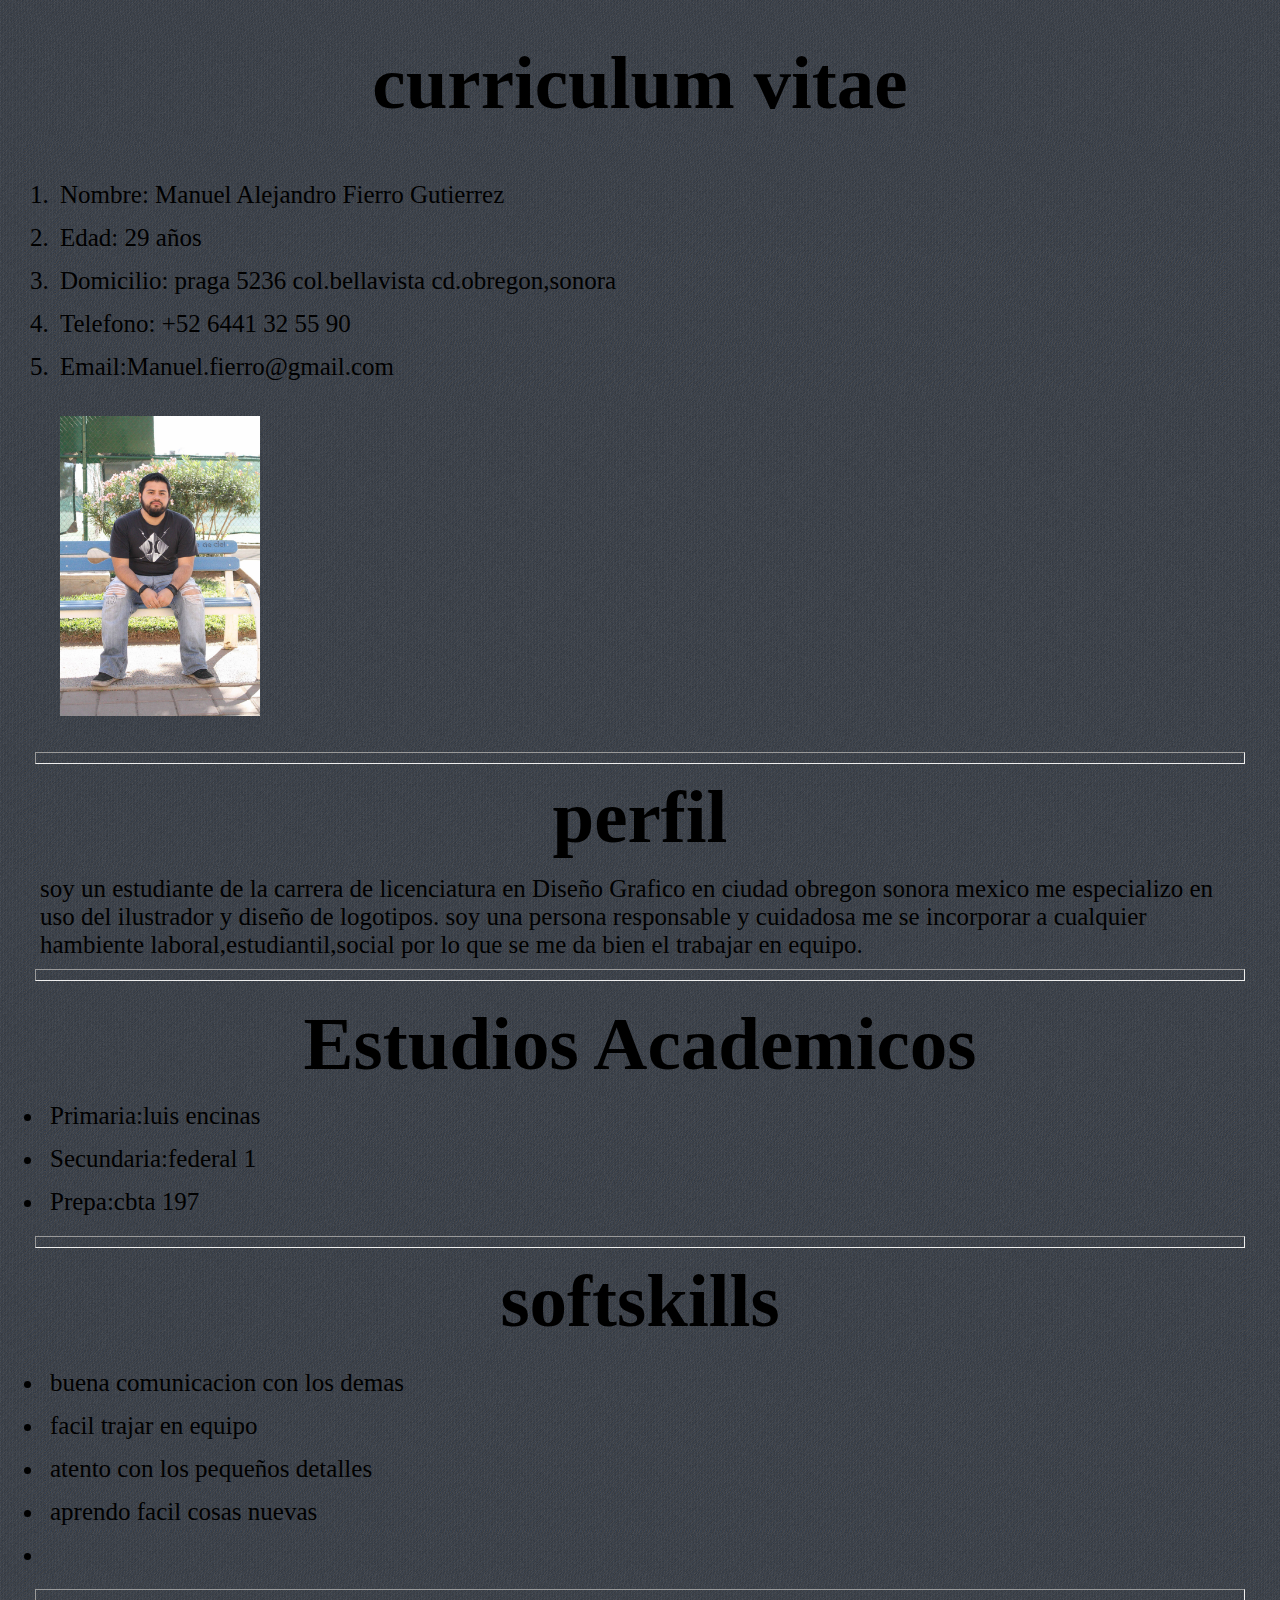
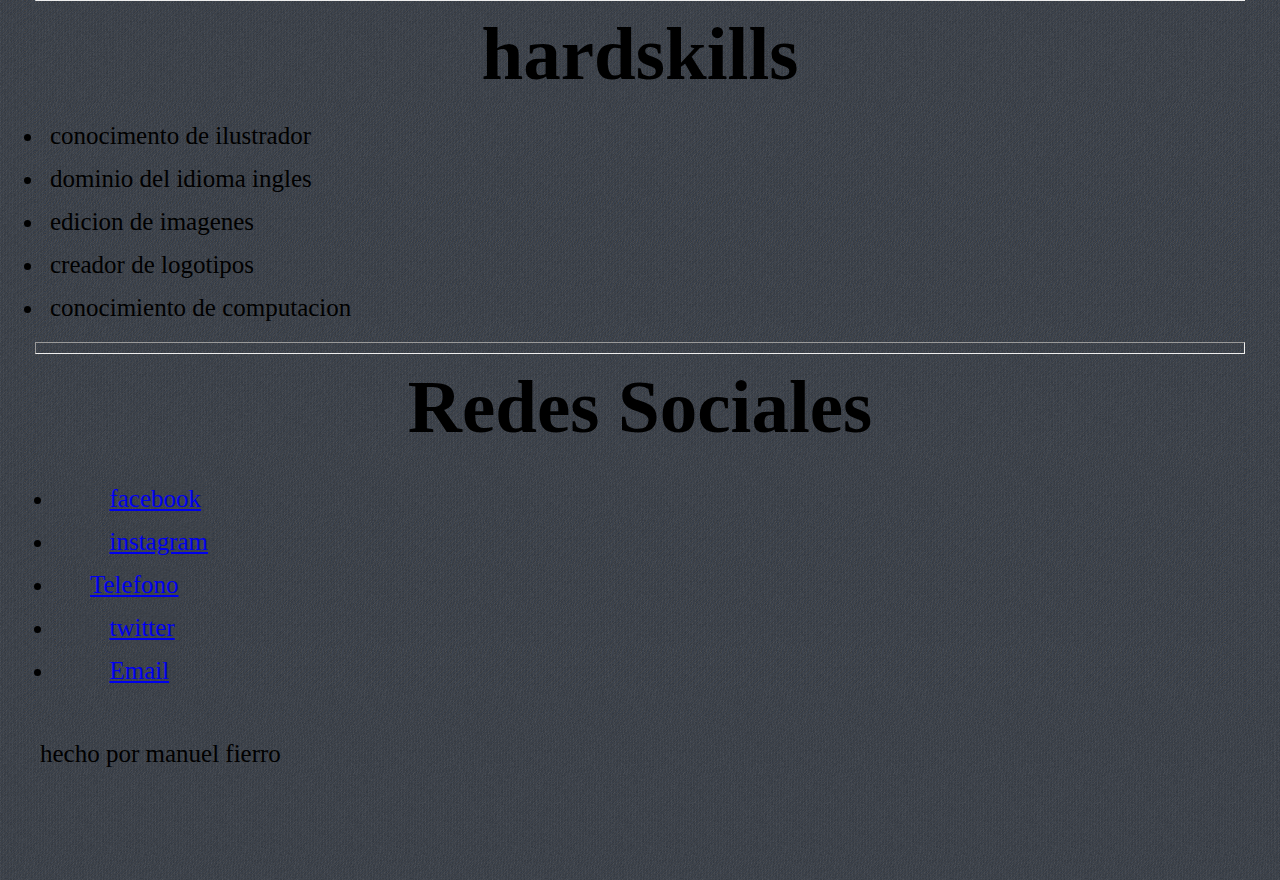
<file: u2/evaluacion2.html>
<!DOCTYPE html>
<html lang="en">
<head>
    <meta charset="UTF-8">
    <meta http-equiv="X-UA-Compatible" content="IE=edge">
    <meta name="viewport" content="width=device-width, initial-scale=1.0">
    <link rel="stylesheet" href="../css/evau2.css">
    <title>evaluacion 2</title>
</head>
<link rel="stylesheet" href="https://cdnjs.cloudflare.com/ajax/libs/font-awesome/4.7.0/css/font-awesome.min.css">
<body>
    <header>
        <h1>curriculum vitae</h1>
        </header>
        <main>
        <div class="list">
        <ol>
         <li>Nombre: Manuel Alejandro Fierro Gutierrez</li>
         <li>Edad: 29 años</li>
         <li>Domicilio: praga 5236 col.bellavista cd.obregon,sonora</li>
         <li>Telefono: +52 6441 32 55 90</li>
         <li>Email:Manuel.fierro@gmail.com </li>
        </ol>
     <div class="perfil"><img src="../img/16402698_10212097009326214_7337853453856587784_o.jpg" alt="foto perfilt" width="200" height="300"></div>
     </div>
     <hr>
     <h2>perfil</h2>
     <p>soy un estudiante de la carrera de licenciatura en Diseño Grafico en ciudad obregon sonora mexico 
        me especializo en uso del ilustrador y diseño de logotipos.
        soy una persona responsable y cuidadosa me se incorporar a cualquier hambiente laboral,estudiantil,social
        por lo que se me da bien el trabajar en equipo.
    </p>
    <hr>
    <div>
        <h2>Estudios Academicos</h2>
        <li>Primaria:luis encinas </li>
        <li>Secundaria:federal 1 </li>
        <li>Prepa:cbta 197</li>
    </div>
    <hr>
        <h2>softskills</h2> 
    <div>
       <li>buena comunicacion con los demas </li>
       <li>facil trajar en equipo</li>
       <li>atento con los pequeños detalles</li>
       <li>aprendo facil cosas nuevas</li>
       <li></li>
    </div>
    <hr>
    <h2>hardskills</h2>
    <div>
        <li>conocimento de ilustrador</li>
        <li>dominio del idioma ingles</li>
        <li>edicion de imagenes</li>
        <li>creador de logotipos</li>
        <li>conocimiento de computacion</li>
    </div>
    <hr> 
    <h2>Redes Sociales</h2>
    <div>
        <ul>
            <li><i class="fa-brands fa-facebook"></i><a href="https://es-la.facebook.com/manifierro" target="_blank">facebook</a></li>
            <li><i class="fa-brands fa-instagram"></i><a href="https://.instagram.com/accounts/login/?next=/manifierro/">instagram</a></li>
            <li><i class="fa-solid fa-circle-phone"></i><a href="tel:6441315589">Telefono</a></li>
            <li><i class="fa-brands fa-twitter"></i><a href="//twitter.com/manifierro">twitter</a></li> 
            <li><i class="fa-solid fa-envelope"></i><a href="mailto:manifierro@hotmail.com">Email</a></li>   
    </div>
        </main>
        <footer>
      <p>  hecho por manuel fierro</p>
        </footer>
</body>
</html>
</file>
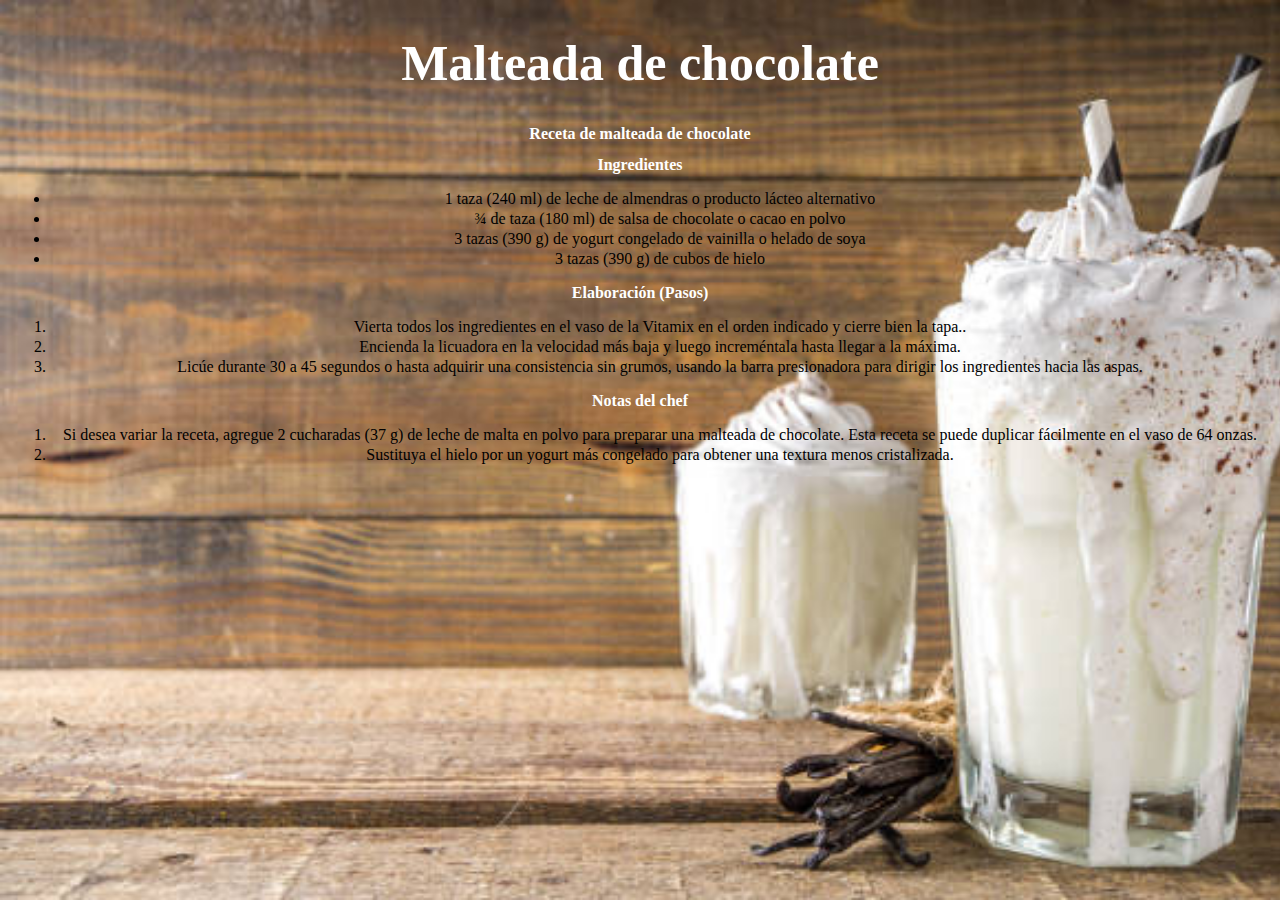
<file: u2/receta.html>
<!DOCTYPE html>
<html lang="en">
<head>
    <meta charset="UTF-8">
    <meta http-equiv="X-UA-Compatible" content="IE=edge">
    <meta name="viewport" content="width=device-width, initial-scale=1.0">
    <link rel="stylesheet" href="../css/receta.css">
    <title>receta</title>
      <body>
        <h1>Malteada de chocolate</h1>
      <h2> Receta de malteada de chocolate</h2>
        
        <h2>Ingredientes</h2>
        <ul>
          <li>1 taza (240 ml) de leche de almendras o producto lácteo alternativo </li>
          <li>¾ de taza (180 ml) de salsa de chocolate o cacao en polvo </li>
          <li>3 tazas (390 g) de yogurt congelado de vainilla o helado de soya </li>
          <li>3 tazas (390 g) de cubos de hielo </li>
        </ul>
        <h2>Elaboración (Pasos)</h2>
        <ol>
          <li>Vierta todos los ingredientes en el vaso de la Vitamix en el orden indicado y cierre bien la tapa..</li>
          <li>Encienda la licuadora en la velocidad más baja y luego increméntala hasta llegar a la máxima.</li>
          <li>Licúe durante 30 a 45 segundos o hasta adquirir una consistencia sin grumos, usando la barra presionadora para dirigir los ingredientes hacia las aspas.</li>
        </ol>
        <h2>Notas del chef</h2>
       <ol>
        <li>Si desea variar la receta, agregue 2 cucharadas (37 g) de leche de malta en polvo para preparar una malteada de chocolate. Esta receta se puede duplicar fácilmente en el vaso de 64 onzas.  </li>
        <li>Sustituya el hielo por un yogurt más congelado para obtener una textura menos cristalizada. </li>
       </ol>
      </body>



</head>
<body>
    
</body>
</html>
</file>
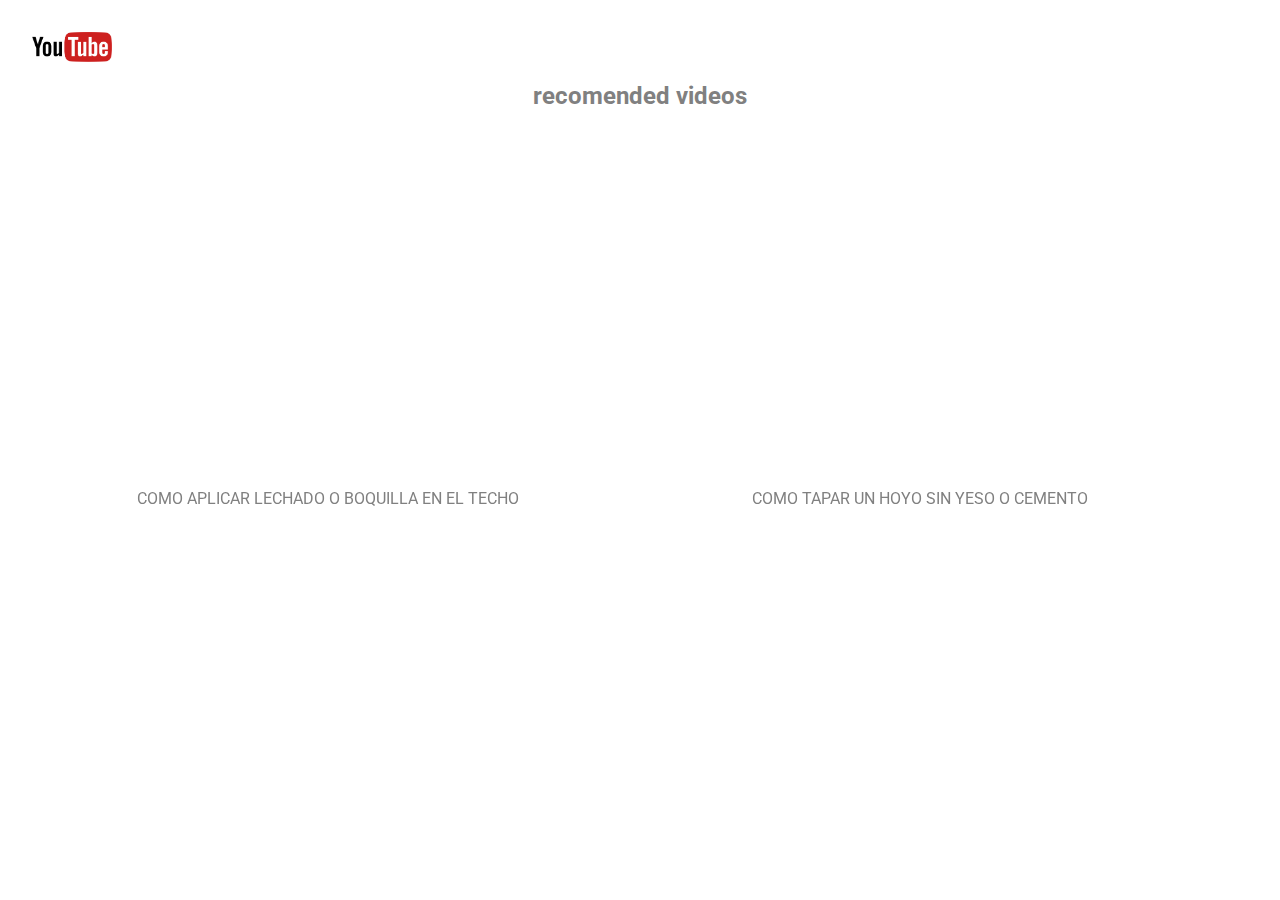
<file: u2/youtube.html>
<!DOCTYPE html>
<html lang="en">
<head>
    <meta charset="UTF-8">
    <meta http-equiv="X-UA-Compatible" content="IE=edge">
    <meta name="viewport" content="width=device-width, initial-scale=1.0">
    <link rel="stylesheet" href="../css/youtube.css">
    <link rel="preconnect" href="https://fonts.googleapis.com">
    <link rel="preconnect" href="https://fonts.gstatic.com" crossorigin>
    <link href="https://fonts.googleapis.com/css2?family=Roboto:ital@1&display=swap" rel="stylesheet"> 
    <title>youtube</title>
</head>
<body>
    <header class="logo"> <img src="../img/502px-Logo_of_YouTube_(2015-2017).svg.webp" alt=""width="80" height="30"><h2 class="texto">recomended videos</h2></header>
    <main class=" texto">
        <div class="videos">
            <div class="font"><iframe width="560" height="315" src="https://www.youtube.com/embed/i8kyG_Dn5iE" title="YouTube video player" frameborder="0" allow="accelerometer; autoplay; clipboard-write; encrypted-media; gyroscope; picture-in-picture" allowfullscreen></iframe>
            <p style="width: bold;">como aplicar lechado o boquilla en el techo</p></div>
            <div class="font"><iframe width="560" height="315" src="https://www.youtube.com/embed/BLLI80Nxgrw" title="YouTube video player" frameborder="0" allow="accelerometer; autoplay; clipboard-write; encrypted-media; gyroscope; picture-in-picture" allowfullscreen></iframe>
             <p style="width: bold;">como tapar un hoyo sin yeso o cemento </p></div>
            <div class="font1"><iframe width="560" height="315" src="https://www.youtube.com/embed/KUO3Faz6us0" title="YouTube video player" frameborder="0" allow="accelerometer; autoplay; clipboard-write; encrypted-media; gyroscope; picture-in-picture" allowfullscreen></iframe></div> 
            <p style="width: bold;">rejunteo de cocinas y baños</p>
        </div>
    </main>
</body>
</html>
</file>
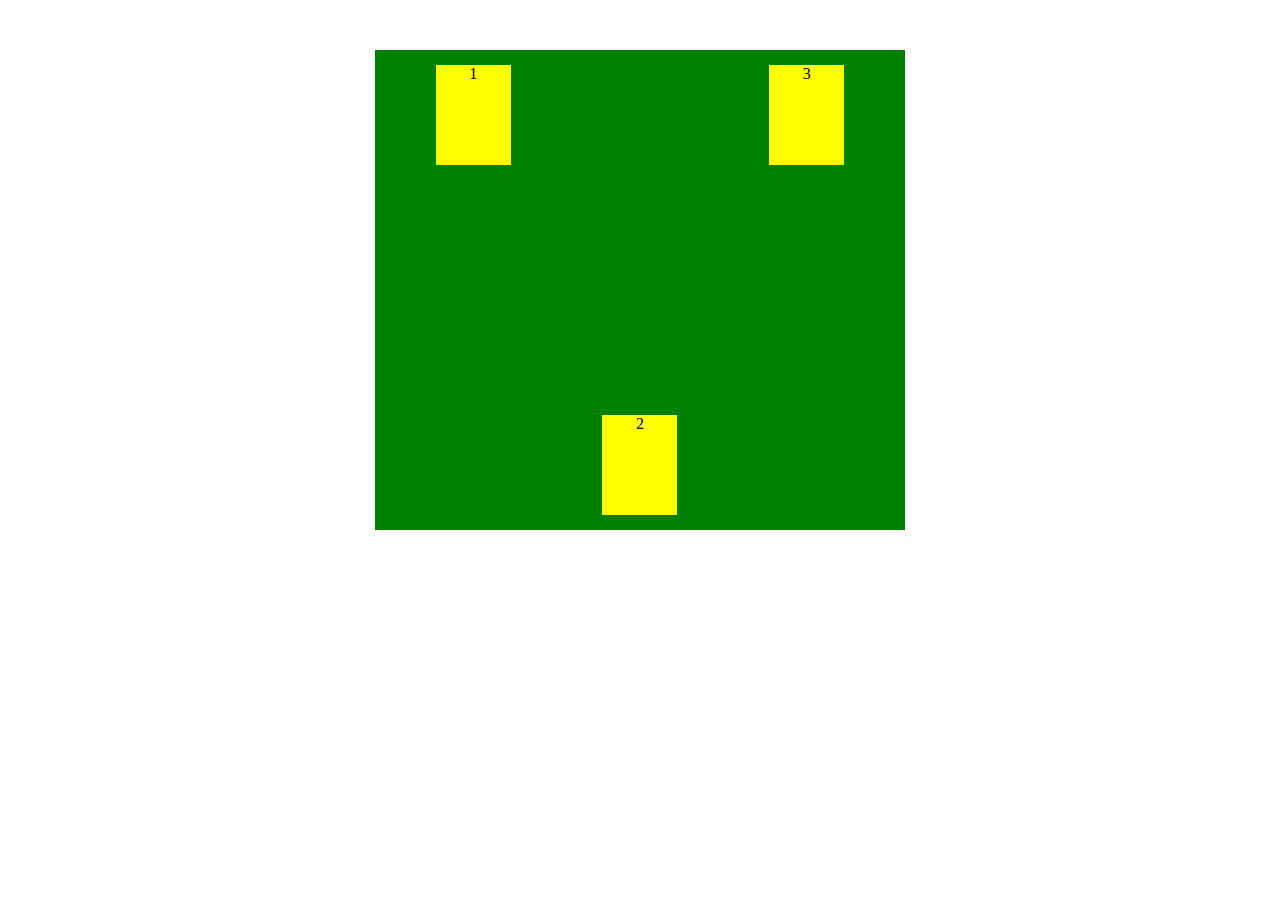
<file: u3/flexbox.html>
<!DOCTYPE html>
<html lang="en">
<head>
    <meta charset="UTF-8">
    <meta http-equiv="X-UA-Compatible" content="IE=edge">
    <meta name="viewport" content="width=device-width, initial-scale=1.0">
    <title>Document</title>
    <link rel="stylesheet" href="../css/flexbox.css">
</head>
<body>
    <div class="container">
        <div class="item">1</div>
        <div class="item dos">2</div>
        <div class="item">3</div>
    </div>



</body>
</html>
</file>
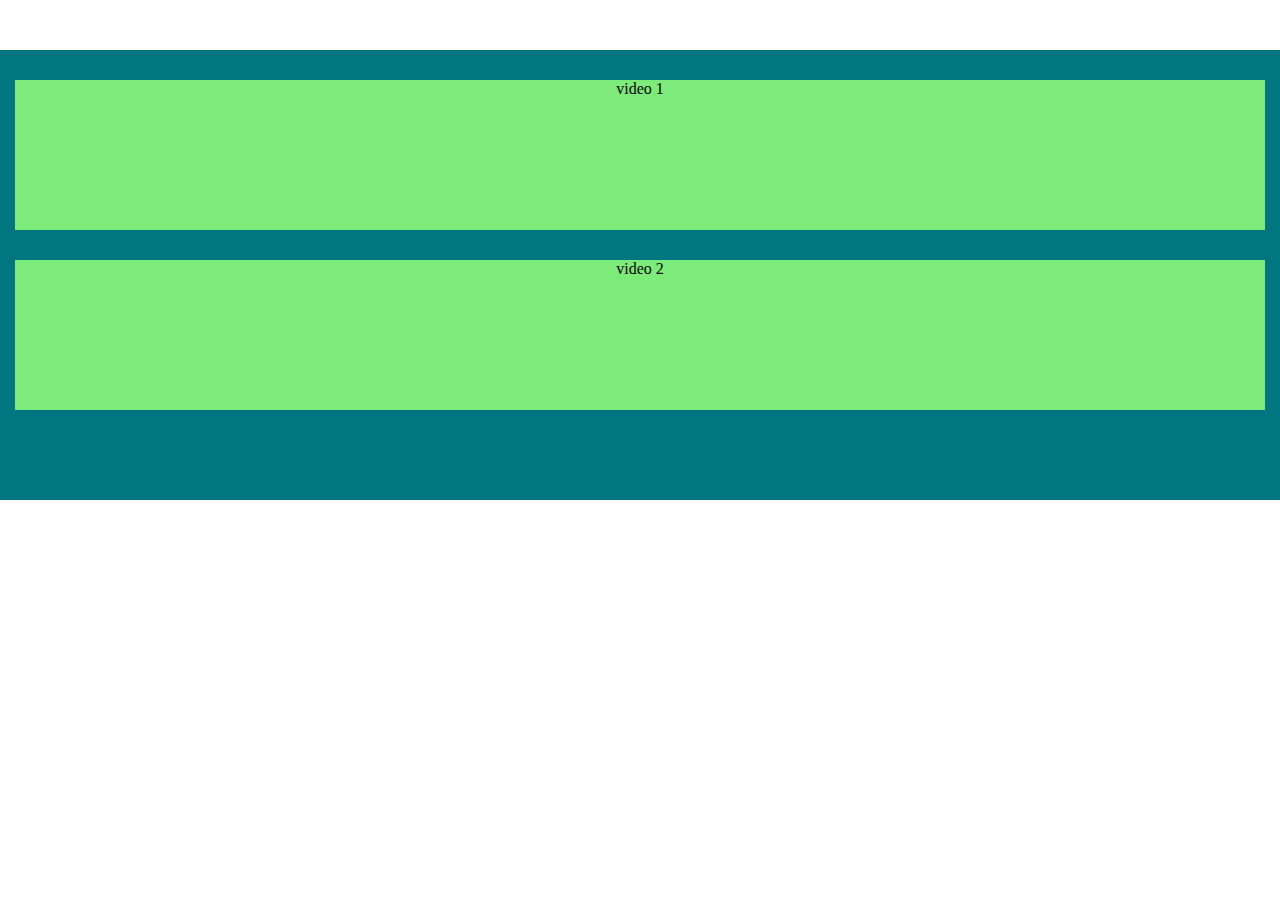
<file: u3/media.html>
<!DOCTYPE html>
<html lang="en">
<head>
    <meta charset="UTF-8">
    <meta http-equiv="X-UA-Compatible" content="IE=edge">
    <meta name="viewport" content="width=device-width, initial-scale=1.0">
    <link rel="stylesheet" href="../css/media.css">
    <title>Document</title>
</head>
<body>
<div class="container">
    <div class="item">video 1</div>
    <div class="item">video 2</div>
</div>
</body>
</html>
</file>
<file: css/Encabezados.css>
/*documento*/

* {font-size: 20px;
   margin: 0px;
   padding: 0px;    }

  body {background-color: rgb(14, 206, 206);  }

  h1{margin: 20px;
     color: blue ;
     font-size: 3em;
      text-align: center;}


  h2{color: rgb(1, 1, 70);  } 

  h3{color: blueviolet ;}

  h4{color: cornflowerblue;}

  h5{ color: rgb(190, 146, 231);}

  h6{color: rgb(81, 133, 230);}

.encabezado1 { text-align:left; }

.parrafo:first-line { text-transform: uppercase;
                       font-weight: bold;
                       color: white;}

.parrafo::first-letter { font-size: 5em;
                        float: left;
                        margin-right: 15px;}

.parrafo2:before { content: "i love you";
                   display: block ;
                    width: 100px; 
                    height: 100pc;
                    font-size: 0.8em;
                    background-image: url(../img/640px-Heart_corazón.svg.png);
                    background-size: 80px 50px;
                    background-repeat:  no-repeat;  
                    padding-top: 18px;}
</file>
<file: css/listas.css>
/*dcumento*/

*{ margin: 0px 0px 0px 0px;
   padding: 0px;
   }

   body { background-image: url(../img/denim.webp) ;
         /*background-repeat: repeat-y;*/
          /*background-size: cover;*/
          background-attachment: fixed;}

          .cabecera { display: block;
                      width: 100%;
                      height: 120px;
                      padding: top 20px;
                      background-color: rgba(194, 194, 194, 0.384);} 
                      
                      h1{text-align: center;
                         padding: 15px 0px;
                         background-color: dimgrey ;
                         line-height: 40px;
                         color: rgb(0, 0, 0);}

                         .cajas{display: block;
                                 width: 60%;
                                 min-height: 1px;
                                 background: rgb(165, 165, 165);
                                 margin: 15px auto;
                                 padding: 15px auto;}
                                 
                         .Ingredientes{background-color: rgb(170, 169, 169);}

.Enlaces a:hover { background-color:aliceblue;
                   letter-spacing: 3px; 
                   font-size: 2.3em;
                   text-decoration: none;
                   text-align: right;}
                                            
.Enlaces a:active{background-color: black;}
.Enlaces a:visited{text-decoration: line-through;
                   color: blue;}
</file>
<file: css/articulo.css>
*{margin: 2px;
  padding:2px; 
  background-repeat: repeat;
   }
  

  body{background-image: url(../img/minimalist-zen\ android-iphone-desktop-hd-backgrounds-wallpapers-1080p-4k-hqrav.jpg);
       color: rgba(0, 0, 0, 0.623);}
   
  .cabecera{float: left;
              display:block;
              width: 100%;
              height: 40px;
              background: rgba(240, 19, 19, 0.404);
              padding: 15px;
              background-image: url(../img/8-Bit_Wallpaper_texture\ lpg.webp);
              color: aliceblue;}
              
              h1{ text-align: center;
                  line-height: 35px;
                  font-size: 3em;
                  text-transform: uppercase;
                  font-family: 'Press Start 2P', cursive;}
              
    h2 {text-align: center;
        margin: 2px;
        text-transform: uppercase;
        font-family: 'Press Start 2P', cursive;}    
                
                                     .imagenes {flex-direction: row;  
            margin: 5px;}             
           
footer{display:block;
        width: 100%;
        height: 40px;
        background-color: cadetblue ;
        text-transform: uppercase;
        font-family: 'Press Start 2P', cursive;
        background-image: url(../img/8-Bit_Wallpaper_texture\ lpg.webp);
        color: white;}
</file>
<file: css/display.css>
/*Documento css*/

*{margin: 0;
  padding: 0;}

  .cabecera{display: block;
            width: 100%;
            min-height: 35px;
            background: aqua;
            padding: 25px; }

            h4{ text-align: center;
                line-height: 35px;
                font-size: 3em;
                text-transform: uppercase;
                font-family: 'Press Start 2P', cursive;}


                #principal{ display: block;
                            width: 500px;
                            min-height: 1px;
                            margin: 30px auto; }
                 
h1,h2{text-align: center;}

.contenedor{display: flex;
           flex-direction: row;
           width: 100%;
           margin-bottom: 8px;
           /*background-color: rgb(5, 77, 61);*/
           padding: 0px 15px;}

.item{ width: 164px; 
       background-color: aquamarine;
       height:130px; 
       margin: 0px 1%;
       border-radius: 15px;}


       .food1{background-image: url(../img/food1.jpg);}
       .food2{background-image: url(../img/food2.jpg);}
       .food3{background-image: url(../img/food3.jpg);}
       .food4{background-image: url(../img/food4.jpg);}
       .food5{background-image: url(../img/food5.jpg);
              width: 330px; }
</file>
<file: css/evau2.css>
*{margin: 5px;
  padding: 5px;
  background-image:url(../img/denim.webp);}
  
 
   .header {display: block;
            width: 100%;
            height: 120px;
            padding: top 20px;
            background-color: rgba(0, 0, 0, 0.76)}

     h1,h2{font-size:75px;
            text-align: center;}

      

         .list,p,li{ font-size: 25px; 
                      }
   
         .icons{color: black;}

    footer{display: block;
                width: 100%;
                height: 120px;
                padding: top 20px;
                background-color: rgba(0, 0, 0, 0.384)}
</file>
<file: css/receta.css>
body {font-family:verdana;       
      color: rgb(0, 0, 0);
      
    background-image: url(../img/malteada.jpg);
    background-repeat: no-repeat;
    background-attachment: fixed;
    background-size: cover;}




h1 {color:rgb(255, 255, 255); font-size:50px;
     text-align: center;} 



h2 {color:rgb(255, 255, 255); font-size:16px;
     text-align: center;} 

     li {text-align: center;
    margin: 2px;}
</file>
<file: css/youtube.css>
*{margin: 4px;
  padding: 4px;}
    
       
.texto { text-align: center ;
        color: grey; 
        font-family: 'Roboto', sans-serif;}
    
.font { text-transform: uppercase;
           font-family: 'Roboto', sans-serif;
            }           
    
    
    .videos { display: flex;
              flex-direction: row; }
</file>
<file: css/flexbox.css>
*{margin: 0;
  padding: 0; 
  }

.container{display: flex;
           /*flex-direction:row;
           flex-wrap: wrap;*/
           flex-flow: row wrap;
           justify-content: space-around;
           align-items: flex-start;
           width: 500px;
           min-height: 450px;
           padding: 15px;
           margin:  50px auto;  
           background: green;}


.item { width: 15%; 
        margin: 0 0.1% 0 0.1%;
        min-height: 100px;
        text-align: center;
        background-color: yellow;}
       
 .dos{ align-self: flex-end;}
</file>
<file: css/media.css>
*{margin:0;
  padding:0;}

  header,nav,article,footer,div,aside,section { box-sizing: border-box;}

  .container{display: flex;
             flex-direction: column;
             width: 100%;
             min-height: 450px;
             padding: 15px;
             margin:  50px auto;  
             background: rgb(0, 119, 128);}

   .item {width: 100%;
          min-height: 150px;
          text-align: center;
          background-color: rgb(125, 235, 122);
          margin: 15px 0;}

      @media screen (min-width:992){ 
          
      }
</file>
